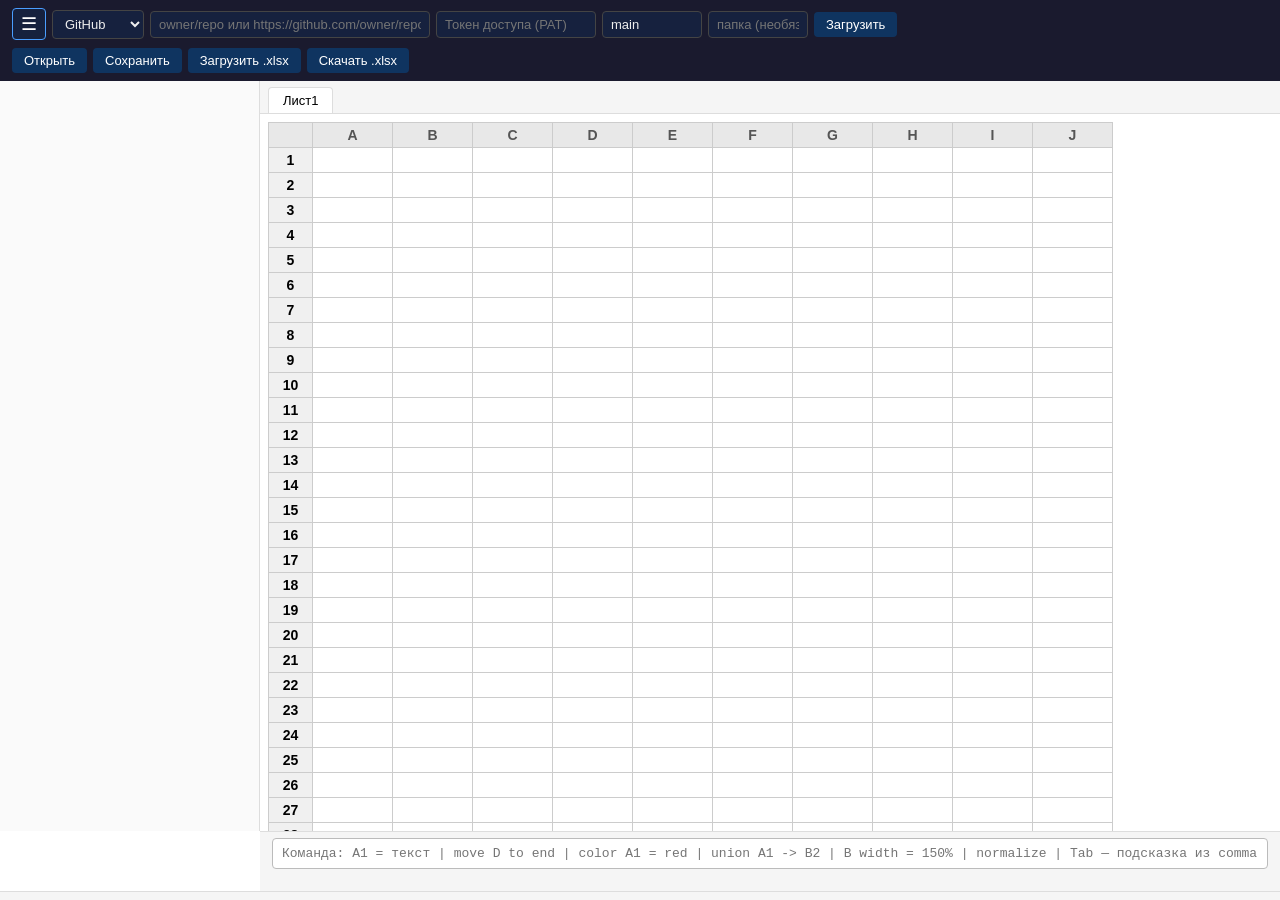
<file: index.html>
<!DOCTYPE html>
<html lang="ru">
<head>
    <meta charset="UTF-8">
    <meta name="viewport" content="width=device-width, initial-scale=1.0, viewport-fit=cover">
    <title>Excel Viewer</title>
    <link rel="stylesheet" href="css/style.css">
</head>
<body>
    <div id="app">
        <header id="toolbar">
            <div class="toolbar-left">
                <button id="btn-tree" type="button" class="btn-tree"
                        aria-controls="tree-panel" aria-expanded="true"
                        title="Показать/скрыть дерево файлов" aria-label="Дерево файлов">☰</button>
                <select id="provider" class="gitlab-only" aria-label="Источник данных">
                    <option value="github" selected>GitHub</option>
                    <option value="gitlab">GitLab</option>
                </select>
                <input type="text" id="project-url" class="gitlab-only" placeholder="owner/repo или https://github.com/owner/repo">
                <input type="password" id="token" class="gitlab-only" placeholder="Токен доступа (PAT)">
                <button id="btn-load">Загрузить</button>
                <input type="text" id="ref" class="gitlab-only" placeholder="branch (main)" value="main">
                <input type="text" id="folder" class="gitlab-only" placeholder="папка (необязательно)" value="">
            </div>
            <div class="toolbar-right">
                <button id="btn-open">Открыть</button>
                <button id="btn-save">Сохранить</button>
                <button id="btn-upload">Загрузить<span class="wide-only"> .xlsx</span></button>
                <button id="btn-download">Скачать<span class="wide-only"> .xlsx</span></button>
            </div>
        </header>
        <main id="content">
            <div id="tree-backdrop" hidden></div>
            <aside id="tree-panel">
                <div id="tree"></div>
            </aside>
            <section id="view-panel">
                <div id="sheet-tabs"></div>
                <div id="table-container">
                    <p class="placeholder">Выберите файл из дерева слева</p>
                </div>
            </section>
        </main>
        <div id="command-area">
            <div id="help-banner" class="help-banner" hidden></div>
            <div id="command-error" class="command-error" hidden></div>
            <input type="text" id="command-input" autocomplete="off" spellcheck="false"
                   placeholder="Команда: A1 = текст | move D to end | color A1 = red | union A1 -> B2 | B width = 150% | normalize | Tab — подсказка из commands.yaml">
            <span id="command-hint" class="command-hint"></span>
        </div>
    </div>

    <input type="file" id="file-input" accept=".xlsx" hidden>

    <script src="vendor/exceljs.min.js"></script>
    <script src="js/config.js"></script>
    <script src="js/mode.js"></script>
    <script src="js/api.js"></script>
    <script src="js/github-api.js"></script>
    <script src="js/local-api.js"></script>
    <script src="js/converter.js"></script>
    <script src="js/tree.js"></script>
    <script src="js/view.js"></script>
    <script src="js/dialog.js"></script>
    <script src="js/draft.js"></script>
    <script src="js/commands.js"></script>
    <script src="js/complete.js"></script>
    <script src="js/core.js"></script>
    <script src="js/app.js"></script>
</body>
</html>
</file>
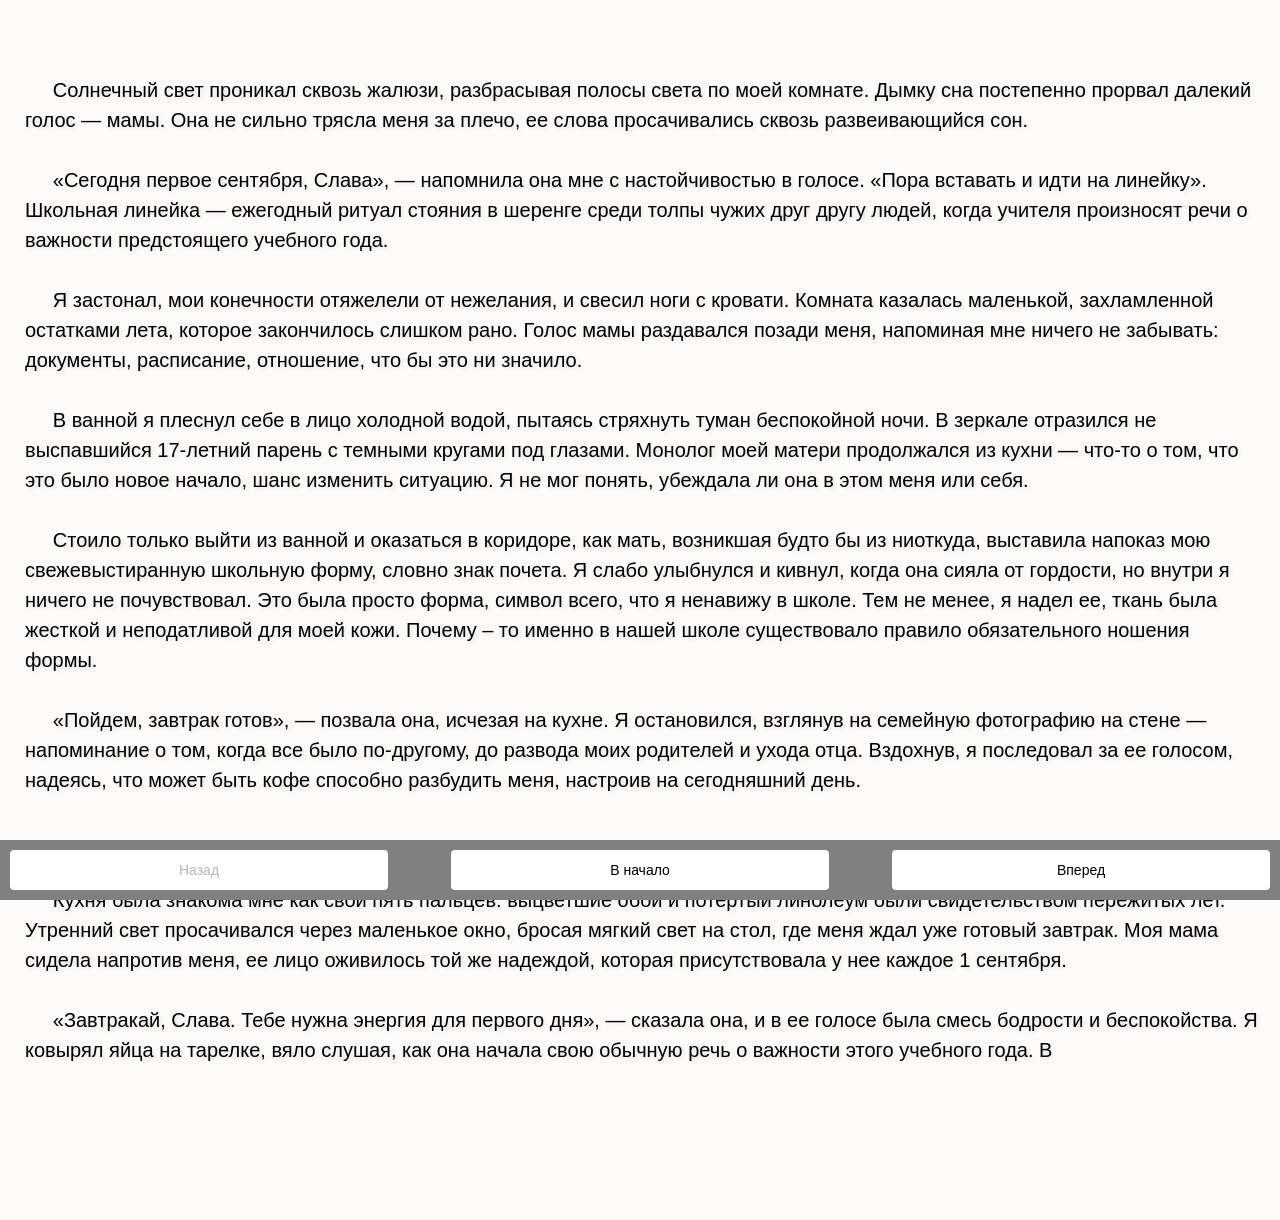
<file: Mobile-web-reader_v2.html>
<!DOCTYPE html>
<html>
<head>
<meta charset="UTF-8">
<meta name="viewport" content="width=device-width, initial-scale=1.0">
<title>Глава 1</title>
<style>
    .hidden {
        display: none;
    }
    .content-block {
        display: none;
        overflow-y: auto;
        padding: 15px;
    }
    .content-block.active {
        display: block;
        animation: fadeIn 0.5s;
    }
    .text {
        color: black;
        font-size: clamp(16px, 4vw, 20px);
        text-shadow: 2px 2px 4px rgba(1, 0, 0, 0.1);
        white-space: pre-wrap;
        line-height: 1.5;
        font-family: Arial, sans-serif;
        margin-top: -50px;
        padding-left: 10px;
    }
    .buttons {
        display: flex;
        justify-content: space-between;
        align-items: center;
        padding: 0 10px;
    }
    .nav-btn, .menu-btn {
        width: 30%;
        height: 40px;
        background: #ffffff;
        font-size: 14px;
        border: none;
        border-radius: 4px;
    }
    body {
        background-color: #FDFAFA;
        margin: 0;
        padding-bottom: 60px;
    }
    @keyframes fadeIn {
        from { opacity: 0; }
        to { opacity: 1; }
    }
</style>
</head>
<body>

<div class="blocks">
    <div id="page1" class="content-block active">
        <div class="text">
            <p>
     Солнечный свет проникал сквозь жалюзи, разбрасывая полосы света по моей комнате. Дымку сна постепенно прорвал далекий голос — мамы. Она не сильно трясла меня за плечо, ее слова просачивались сквозь развеивающийся сон.

     «Сегодня первое сентября, Слава», — напомнила она мне с настойчивостью в голосе. «Пора вставать и идти на линейку». Школьная линейка — ежегодный ритуал стояния в шеренге среди толпы чужих друг другу людей, когда учителя произносят речи о важности предстоящего учебного года.

     Я застонал, мои конечности отяжелели от нежелания, и свесил ноги с кровати. Комната казалась маленькой, захламленной остатками лета, которое закончилось слишком рано. Голос мамы раздавался позади меня, напоминая мне ничего не забывать: документы, расписание, отношение, что бы это ни значило.

     В ванной я плеснул себе в лицо холодной водой, пытаясь стряхнуть туман беспокойной ночи. В зеркале отразился не выспавшийся 17-летний парень с темными кругами под глазами. Монолог моей матери продолжался из кухни — что-то о том, что это было новое начало, шанс изменить ситуацию. Я не мог понять, убеждала ли она в этом меня или себя.

     Стоило только выйти из ванной и оказаться в коридоре, как мать, возникшая будто бы из ниоткуда, выставила напоказ мою свежевыстиранную школьную форму, словно знак почета. Я слабо улыбнулся и кивнул, когда она сияла от гордости, но внутри я ничего не почувствовал. Это была просто форма, символ всего, что я ненавижу в школе. Тем не менее, я надел ее, ткань была жесткой и неподатливой для моей кожи. Почему – то именно в нашей школе существовало правило обязательного ношения формы.

     «Пойдем, завтрак готов», — позвала она, исчезая на кухне. Я остановился, взглянув на семейную фотографию на стене — напоминание о том, когда все было по-другому, до развода моих родителей и ухода отца. Вздохнув, я последовал за ее голосом, надеясь, что может быть кофе способно разбудить меня, настроив на сегодняшний день.



     Кухня была знакома мне как свои пять пальцев: выцветшие обои и потертый линолеум были свидетельством пережитых лет. Утренний свет просачивался через маленькое окно, бросая мягкий свет на стол, где меня ждал уже готовый завтрак. Моя мама сидела напротив меня, ее лицо оживилось той же надеждой, которая присутствовала у нее каждое 1 сентября.

     «Завтракай, Слава. Тебе нужна энергия для первого дня», — сказала она, и в ее голосе была смесь бодрости и беспокойства. Я ковырял яйца на тарелке, вяло слушая, как она начала свою обычную речь о важности этого учебного года. В 
</p>
        </div>
    </div>

    <div id="page2" class="content-block">
        <div class="text">
            <p>
конце концов, это был выпускной год. Последний отрезок перед тем, как замаячат перспективы свободы и университета.

     «Сегодняшний день задает тон, знаешь ли», — продолжила она, ее глаза встретились с моими. Я кивнул, не позволяя себе говорить, чтобы не показывать собственного волнения. Та самая тревога, которая заставляла меня ворочаться прошлой ночью, все еще цеплялась за меня, как густой туман. Я взглянул на часы, в попытках прикинуть, сколько времени мне придется провести в школе до того, как я смогу вернуться домой и поиграть за компьютером.

     «Три урока после школьной смены», — пробормотал я, доедая стремительно остывающую яичницу. 
«И первоклассники сразу уходят. Им повезло», - Зависть в моем голосе была очевидна и резко контрастировала с бодростью маминого голоса.

     Но мама лишь усмехнулась, отклонив мою жалобу взмахом руки.
 — Хватит ныть, Слава. Тебе осталось продержаться всего лишь год. Потом ты поступишь  в университет, где у тебя начнется совершенно другая жизнь.

     Закончив завтрак, я встал и пошел в коридор. Он был тесным и узким, типичным для нашей хрущовки советских времен. Тусклое освещение лампочки Ильича мало помогало прогнать утреннюю тьму сентябрьского рассвета. Я надел ботинки и куртку, движения были автоматическими, мысли были где-то в другом месте.

     Мама внезапно, будто бы из ниоткуда, появилась с букетом гвоздик и сумкой, битком набитой тетрадями. Она протянула их мне, бросив на меня укоризненный взгляд. 
«Ты бы забыл свою голову, если бы она не была прикреплена», — ворчала она, поправляя ремень сумки на моем плече.

     Я пожал плечами, принимая цветы. 
«Наверное», — ответил я, и мой голос затих, когда я уставился в пол, на гвоздики, яркие на фоне унылого окружения.

     Когда я потянулся к дверной ручке, она вложила ключи от квартиры в мою руку, ее тепло будто бы передавалось сквозь их металл. Я колебался. 
«Сегодня суббота, помнишь? Ты же будешь дома весь день». - Легкая улыбка тронула мои губы, когда я возвращал ей ключи. Не смотря на то, что мамы порой слишком много в моей жизни, ее присутствие сегодня стало утешением для меня.

     Она вздохнула, одарив меня мягким взглядом. — Ты прав. Еще один год, Слава. А потом университет, студенчество. - Ее слова повисли в воздухе, как спасательный круг для меня. Я мысленно цеплялся за него, пока мама растекалась в ностальгической улыбке.
</p>
        </div>
    </div>

    <div id="page3" class="content-block">
        <div class="text">
            <p>
     Наконец, она стиснула меня в объятиях, которые, казалось, длились на мгновение дольше, чем обычно. 
«Как же быстро ты вырос», - воскликнула она, и в ее глазах сияла гордость. Ее слова вызвали во мне неловкое смущение, которое было стандартной реакцией на подобные проявления материнской любви.

     Быстро кивнув, я отстранился и распахнул дверь с решимостью, в существовании которой отчаянно и безуспешно пытался себя убедить. Стоило мне выйти в подъезд, как на встречу тут же ворвался прохладный воздух, сопровождаемый знакомым затхлым запахом нашей панельки. Дверь захлопнулась за мной, запечатав внутри опору и поддержку моей матери.

     Когда я спускался по лестнице, тяжесть дня снова навалилась на меня, но мамины слова поддержки снова отозвались в моей голове. Спускаясь по лестнице, я повторял себе: «Это  просто еще один учебный год. Еще всего лишь один год.»

     Утренний свет протянул длинные тени через улицу, когда я вышел из дома. Я глубоко вдохнул, чувствуя прохладу первого дня осени — дня, ознаменовавшего начало моего выпускного года. Магазин «Пятерочка» был прямо за углом, и знакомый гул его неоновой вывески ожил, когда я проходил мимо. Перейдя улицу, я направился к парку, каждый мой шаг отражал смесь предвкушения и страха.

     Подойдя к парку, я увидел вдалеке то тут то там детей лет семи - восьми, идущих в сопровождении родителей и сжимающих в своих маленьких ручках букеты ярких цветов. Воздух, казалось, должен был гудеть от их волнения и болтовни, но к моему удивлению, царила лишь тишина. Наблюдая за теми детьми, я не мог не задуматься о том, какой долгий путь им предстоит пройти. В течение следующих 9–11 лет эти дети вырастут и изменятся, также как и я в свое время. Тем не менее, мне уже семнадцать, и я в состоянии только смотреть на них и чувствовать себя сторонним наблюдателем. Я задавался вопросом, будет ли их будущее  отличаться от моего настоящего, отмеченное неловкостью и стремлением приспособиться.

     Я быстро стряхнул эти мысли, продолжая идти мимо парка, пересекая другую улицу и выйдя во двор. Во дворе тихо стоял старый родильный дом, пройдя мимо которого, можно было подойти к территории моей школы. Этот родильный дом ассоциировался у меня с местом, где началось так много жизней, но которое казалось далеким воспоминанием о моей собственной жизни. Я поспешил мимо здания, сосредоточив внимание на приближающихся воротах школы впереди.

     Подойдя к черным воротам из кованого железа, я увидел повсюду большую шумную толпу учеников и родителей, разбросанных по территории школы. Мои глаза инстинктивно искали знакомые лица, хотя я знал, что ничего хорошего от 
</p>
        </div>
    </div>

    <div id="page4" class="content-block">
        <div class="text">
            <p>
них не стоило ожидать. В какой то момент я нашел свой класс, собравшийся на малом футбольном поле и неспешно двинулся в ту сторону. Уже можно было расслышать смех одноклассников, и я решил, что сегодня буду избегать их взглядов, держась в стороне, как часто делал уже несколько лет.

     Издалека я увидел, как к одноклассникам подошла наша классная руководительница Любовь Ивановна, я воспринял это как спасительный сигнал. В ее присутствии мало кто решался тревожить меня без особой необходимости. Собравшись с духом, я подошел к своему классу, стараясь остаться незамеченным среди толпы.

     Внешние изменения моих одноклассников за прошедшее лето были очевидны. Парни казались выше и крепче, их голоса были глубже, а девушки стали более женственными и обзавелись шикарными фигурами. Я почувствовал укол неуверенности, остро осознавая, что на фоне парней из своего класса я до сих пор остался с детским телосложением. Я присмотрелся внимательнее. Среди этих людей выделялись две новые одноклассницы — по первому впечатлению скромные и пока еще не особо уверенные в себе. Тем не менее, красота и формы их сформировавшихся женских фигур вызывали у меня желание и восхищение, даже глядя на них издалека. В моей голове пронеслась буря мыслей, сопровождаемая скрытой тревогой. Я приготовился к знакомым насмешкам и продолжал стараться максимально сливаться с фоном.

     Как и ожидалось, меня заметили Олег и Семен. Их голоса прорезали невнятные разговоры, насмехаясь над моим букетом гвоздик, который я принес для Любовь Ивановны. 
«Что это, ты перепутал свой класс, Славик? Первоклашки вон там», - Олег усмехнулся и показал куда то пальцем. Я выдавил улыбку, пытаясь не воспринимать его слова на свой счет, в надежде, что и он и его друг быстро потеряют ко мне интерес и пойдут дальше.

     Но план не сработал. Их внимание переключилось на мою сумку — бежевую «реликвию» из брезентовой ткани, которую я носил с собой уже три года. Она почти всегда была битком набита учебниками и тетрадями, и сегодняшний день не был исключением. Я чувствовал себя идиотом, когда услышал, как они указывают на возраст и изношенность моей сумки. Я сильнее сжал ее ремень, пытаясь подавить в себе возрастающее чувство несправедливости. Мне нравилась моя сумка! Она была практичной, удобной, в конце концов я уже привык к ней за три года, пускай и выглядел с ней смешно!

     Сквозь насмешки прорвался голос Любовь Ивановны, обещая мне спасительную отсрочку. Она подошла ко мне и дежурно спросила, как я провел лето, ее тон был добрым, но испытывающим. Я ответил коротко, с застенчивой улыбкой вручив ей букет. Ее глаза смягчились, когда она приняла цветы и поблагодарила меня, пусть это и была формальность.
</p>
        </div>
    </div>

    <div id="page5" class="content-block">
        <div class="text">
            <p>
     На мгновение я почувствовал, что может быть хоть она сегодня способна понять меня, но это ощущение быстро исчезло, когда она переключилась на тему моей успеваемости. Ее напутствие подтянуть учебу зависло в воздухе и обрушилось на меня, будто гора шлакоблоков, вместе с напоминанием о чьих то ожиданиях, которые я изо всех сил должен был стараться оправдать. Навалив ненужного мне чувства ответственности, она оставила меня с ним один на один, и я с удовольствием ушел в себя, став одновременно видимым и невидимым.

     Тем временем мой класс гудел от ожидания и болтовни. Я оглядел их всех, мой разум лишь наполовину сосредоточился на окружающем. Было что-то неладное, едва заметное изменение в атмосфере, которое я не мог уловить. Когда я стоял среди одноклассников, меня осенило: одного человека не хватает. Ванёк.

     Ваня был человеком, которого замечали все, даже в толпе. Его отсутствие было ощутимым, пустота, которая, казалось, эхом разносилась по полю. Когда наша классная руководительница Любовь Ивановна велела нам пройти к главному входу, я задумался, где же может быть Ваня.

     Не смотря на риск снова нарваться на неприятное общение, я пошел рядом с Олегом и Семеном, когда наш класс под руководством классной руководительницы направился к входу в школу. Эти двое шли впереди меня, их голоса представляли для меня бормотание шуток и смеха между собой. Набравшись смелости, я спросил у них: «Ребята, а вы не видели сегодня Ивана?»

     Их ответ был немедленным и предсказуемым — наигранное передразнивание моего вопроса, за которой последовало схожее с лошадиным гоготаньем. Эти имбицилы даже не удосужились дать нормальный ответ, и я понял, что пытаться что то у них выяснить бесполезно от слова совсем. Впрочем, они, вероятно, тоже не знали, да и не интересовались, куда пропал Ваня. Его отсутствие мало что для них значило, кроме отсутствия кого-то, кому можно было бы завидовать или подражать.

     Когда мы подошли к площадке перед главным входом в школу, там уже собралась большая толпа. Все было готово для начала линейки. Я взглянул на импровизированную небольшую сцену, где собиралась начать свою речь директриса Татьяна Сергеевна. Ее присутствие привлекало внимание: устойчивая, обнадеживающая фигура, которая с привычной легкостью руководила этими событиями.

     Татьяна Сергеевна начала со стандартной торжественной речи о новом учебном периоде, голос ее властно возбудил толпу. Она приветствовала нас снова, ее слова были одновременно утешением и напоминанием.

     Следующей на сцену вышла пятиклассница, декламировавшая стихотворение 
</p>
        </div>
    </div>

    <div id="page6" class="content-block">
        <div class="text">
            <p>
скорее с энтузиазмом, чем с умением. Я с легким интересом наблюдал за тем, как лились ее слова, каскад детского идеализма, сквозь который я плохо понимал содержание. За выступлением девочки последовала группа третьеклассников, исполнившая рэп-номер. Было не возможно не улыбнуться их серьезности, даже несмотря на то, что слова «Школа девяносто девять — самая крутая, и, по мнению людей, ты достоин учиться в ней…» — вызвали несколько смешков у старших учеников.

     Дальнейшие выступления других участников представляли собой смесь пафосных речей и парад юношеского энтузиазма, от которого я давно чувствовал себя оторванным. Мысли мои блуждали, но я быстро вспомнил о том, что до сих пор не видел Ивана. Мой взгляд еще раз окинул всю толпу и остановился на  Любовь Ивановне. Ее присутствие в текущей ситуации казалось для меня надежным якорем среди всего этого хаоса.

     — Простите, Любовь Ивановна, — тихо сказал я, протиснувшись к ней, когда какой то малолетний баянист на сцене заканчивал свое выступление под перепетую фонограмму Газманова. — Вы не знаете, куда пропал Иван?

     Она повернулась ко мне, выражение ее лица смягчилось, когда она осознала мое беспокойство. - «О, Ваня здесь», — ответила она с ободряющей улыбкой. - «Его выбрали нести первоклассницу на церемонии первого звонка».

     Ее слова наконец позволили мне сложить в своей голове все кусочки мозаики, и я кивнул, понимая теперь, почему Ивана не было среди нас. Церемония первого звонка была честью, традицией, ознаменовавшей официальное начало учебного года. Выбор Ивана был неудивителен: его внешность и качества характера идеально подходили на такую ​​роль.

     Я снова обратил внимание на сцену когда Татьяна Сергеевна закончила свое последнее выступление. Наступила пауза, мгновение ожидания, а затем у главного входа в школу появился Иван.

     Он вышел уверенно, его высокая статная фигура выделялась ярким силуэтом на фоне школы. Маленькая первоклассница сидела у него на плече, сжимая обеими руками большой колокольчик. Когда они двинулись вперед, первоклассница позвонила в колокольчик, и его четкие звуки эхом разнеслись по округе.

     Глядя на Ивана, меня охватила волна ностальгии. Нахлынули воспоминания о моем собственном первом классе, когда я еще учился в другой школе. Именно я тогда звонил в колокольчик, и меня поднял старшеклассник, имени которого я давно забыл. Этот момент для меня стал вихрем волнения и нервов, символом новых начинаний.

     Теперь, увидев Ивана в этой роли, в какой когда то хотел видеть себя, я не мог не 
</p>
        </div>
    </div>

    <div id="page7" class="content-block">
        <div class="text">
            <p>
почувствовать укол зависти. Он воплотил в себе все то, чем я хотел быть: уважение, восхищение, непринужденную уверенность в себе. Даже девушки, которые обычно сторонились меня, как какого то прокаженного, толпами бегали за ним, привлеченные его харизмой и легкостью.

     Иван нес первоклассницу с неизменной грацией, они оба олицетворяли дух этого времени. Дух моего поколения и нашей культуры. Когда они проходили мимо меня, наши с ним взгляды ненадолго встретились, и он одарил меня ободряющей улыбкой. Это был маленький жест, но для меня он был значимым. Иван всегда нормально относился ко мне, он был своего рода волнорезом в среди вечно беспокойного моря нашей школы.

     В глубине души я хотел быть похожим на Ивана – иметь такую ​же уверенность и спокойствие. Быть таким же крутым. Но признание этого было равнозначно признанию собственной никчемности, правды, с которой я не был готов столкнуться лицом к лицу.

     Церемония продолжалась, но мысли мои оставались об Иване и образе того, как он несет первоклассницу. Это придавало надежду о том, что может быть, хорошее будущее лишь кажется мне недосягаемым. Когда прозвенел последний звонок, ознаменовавший окончание церемонии, я решил попробовать сделать хотя бы этот год особенным. Я не мог изменить то, кем я был, но, возможно, я мог бы изменить к себе отношение людей, которые меня окружали здесь.


     Школьные стены, казалось, вот вот задрожат от шума нашего класса. Пока мы поднимались на третий этаж, эхо звона колокольчика на линейке все еще звучало в моей голове. Иван присоединился к нам сразу, как только мы вошли в здание, его присутствие немедленно изменило общее настроение. Ванёк всегда  без усилий привлекал внимание и производил хорошее впечатление, не гоняясь за этим

     «Привет парни», — поприветствовал Иван компанию моих одноклассников и принялся пожимать всем руки. Он даже кивнул в мою сторону, небольшой жест, который согрел меня чувством включенности, пусть и мимолетным. 
«Привет, девчули», – томным голосом произнес он, подойдя к компании моих одноклассниц, сделав заигрывающую улыбку, которая, казалось, заставила девушек выпрямиться, чтобы казаться немного женственнее и выше. Далее, Иван обменялся поцелуями в щеку с каждой одноклассницей из этой компании, – что то совершенно не достижимое для меня.

     Любовь Ивановна провела нас по коридорам с уверенностью человека, который делал это годами. Когда мы добрались до кабинета физики, класс расположился недалеко от двери, ожидая начала урока. Болтовня моих одноклассников наполнила школьный коридор, подкрепляя предвкушение предстоящего дня.
</p>
        </div>
    </div>

    <div id="page8" class="content-block">
        <div class="text">
            <p>
     Пока я стоял, прислонившись к стене, пытаясь не мешаться, Олег и Семен нацелились на меня, как ястребы, заметившие кролика. Я почувствовала их присутствие еще до того, как они заговорили, их намерения были ясны в их прищуренных глазах и хитрых ухмылках, игравших на их губах.

     "Эй, посмотри на этого", - сказал Олег, подталкивая Семена, когда они приближались, держа в руках ручки. Они подскочили и стали пытаться испачкать мою сумку и рубашку, черточками своих гелиевых ручек, тыча ими в меня с детским ликованием. 

     Мне не удалось отразить все их «атаки». Я отступил в сторону, освобождая место, к которому я до этого прислонялся, в напрасной, как оказалось, надежде избежать ненужного внимания. Когда я отошел, они быстро заняли мое место, с чувством полного удовлетворения. Мне хотелось, чтобы они просто попросили меня, а не прибегали к подобным перформансам. Ситуация для меня была еще более неловкой, потому что те две новые одноклассницы были свидетелями всего этого. Их глаза смотрели на нас, любопытные и оценивающие.

     Прежде чем дискомфорт успел наступить, вмешался Иван. Он подошел к Олегу и Семену с легкой уверенностью, его голос был ровным, но твердым. «Оставьте его в покое, вам больше заняться нечем?».

     Семен открыл рот, чтобы возразить, но присутствие Ивана уже изменило динамику. Напряжение спало, когда к нам присоединился еще один одноклассник, Георгий. С ухмылкой, граничащей с озорством, Георгий начал поддразнивать Олега и Семена, отвлекая их внимание от меня.

     «Кажись, я понял, Олег! Ты не ровно дышишь к Славику, и хочешь таким образом завлечь его в ваши с Семеном похотливые игрища», — съязвил Георгий легким и насмешливым тоном. 
«Вся школа и так знает про твои гейские наклонности. Вон, Семен был нормальным поцаном, но ты нашел способ приобщить его к своему миру, теперь и на Славика глаз положил?», – продолжил Георгий и обратился ко мне, – «Славик, не поддавайся его гейскому влиянию, ты же нормальный парень!»

     Олег и Семен, застигнутые врасплох, обратили свое внимание на Георгия, и ситуация рассеялась смехом Ивана. Я бросил на Георгия благодарный взгляд, наблюдая, как он успешно отвлек внимание тех двух идиотов на себя.

     «Кто бы говорил, Гей Оргий», – Олег исказил имя одноклассника.

     В этот момент подошли Любовь Ивановна вместе со Светланой Олеговной, нашей учительницей физики, таким образом ситуация завершилась сама собой. Очень быстро дверь в класс распахнулась, и мы вошли внутрь.
</p>
        </div>
    </div>

    <div id="page9" class="content-block">
        <div class="text">
            <p>
     Кабинет физики был просторным, с тремя рядами парт, по пять парт в каждом ряду. Я направился к последней парте в правом ряду, моему обычному месту, где я мог сидеть в одиночестве, не привлекая внимания. Почему то моя мама, вспоминая о своих школьных годах, называла это место «Камчаткой».
Все парты были рассчитаны на двух человек, но я всегда оказывался один на пресловутой «Камчатке», что одновременно успокаивало и изолировало меня.

     Пока все рассаживались, Любовь Ивановна подошла к доске. Она громко попросила класс о тишине и начала в очередной раз толкать свою речь для первого урока в новом учебном году. Ее слова были смесью ободрения и ожидания, когда она приветствовала нас. «Я ожидаю от всех вас многого», — сказала она, окидывая взглядом комнату. «Это ваш последний учебный год. На носу экзамены. Не стоит валять дурака, вы – первое поколение, для которого ЕГЭ станет обязательной аттестацией. Отнеситесь к этому серьезно».

     Затем она представила тех двух новеньких учениц. «В этом году к нам присоединились две новые одноклассницы — Лена и Лариса. Пожалуйста, встаньте».

     Девушки поднялись со своих мест, и я наконец получил возможность как следует посмотреть на их красоту. В этом было что-то пленительное. Часть меня лелеяла фантазию познакомиться с кем-то из них, возможно, даже встречаться, но эти мысли я надежно запер за семью печатями, так как знал, что лучше не предаваться всяким маловероятным мечтам.

     Любовь Ивановна завершила свое представление и вышла из класса, оставив нас в надежных руках Светланы Олеговны. Учительница физики не теряла времени зря, сразу же погрузившись в урок с деловым отношением, соответствующим ее репутации.

     Несмотря на мою решимость сосредоточиться, я быстро обнаружил, что мое внимание ослабевает. Схемы и формулы закружились вокруг меня, слова смешивались в монотонное бормотание пономаря. Мой взгляд скользнул к окну, где мир снаружи казался бесконечно интереснее.

     Прежде чем я понял, что тема урока мне не интересна, моя ручка уже двигалась по последним страницам школьной тетради, зарисовывая сцены из того самого «Сталкера», моей любимейшей игры. Под пальцами возникали пост апокалиптические пейзажи и темные фигуры, тот мир, который я мог контролировать и понимать.

     По ходу дела я окончательно потерялся в этих набросках, звуки урока отступали на второй план. Изображения служили убежищем от реальности, в которой я оказался — реальности, где я все еще пытался найти свое место в мире, 
</p>
        </div>
    </div>

    <div id="page10" class="content-block">
        <div class="text">
            <p>
окруженный людьми, которые, как мне тогда казалось, для себя все давно уже поняли.

     Жаль, что этот мир существовал только в компьютере или на листах моей тетради. Мне хотелось бы иметь реальное убежище, куда я могу вернуться, если реальность станет слишком подавляющей. С каждым новым штришком я чувствовал себя немного более расслабленным, готовым встретить все, что может встретиться на пути.

     После школы я направился домой, пробираясь по знакомым улицам со смесью облегчения и предвкушения. Тяжесть дня казалась легче теперь, когда он закончился, и мне не терпелось расслабиться. Когда я приблизился к третьему подъезду своей панельки, я почувствовал, как во мне воцарилось успокаивающее чувство рутины.

     Войдя в дом, я сначала поднялся по лестнице на четвертый этаж. Лестничная клетка отражала эхо моих шагов, ритмично напоминая о бесчисленных случаях, когда я проделывал этот путь. Подойдя к нужной двери, я позвонил в звонок и стал ждать.

     «Кто там?» — послышался старушечий голос изнутри, который был приглушен толстой дверью.

     «Это Слава. Ваш сосед снизу и друг Вовы.», — ответил я. «Скажите, а Вова дома? Он выйдет?»

     Почти сразу же я услышал голос Вовы за дверью. «Бабуль, отойди, это ко мне», — крикнул он. Очень быстро дверь распахнулась, и Вова вышел, ухмыляясь, после чего мы пожали друг другу руки.

     «Эй, пошли», — сказал он, одев тапочки и жестом приглашая меня следовать за ним. Мы спустились всего несколько ступенек вниз к пятачку между третьим и четвертым этажами, нашему обычному месту для встреч вдали от посторонних глаз.

     «Ну что? Как у тебя прошла линейка?» — спросил я, прислонившись к холодным металлическим перилам.

     Вова пожал плечами, доставая пачку сигарет. «Да как всегда. Скучные речи, непонятные стихи. А что у тебя?»

     «Да то же самое», — сказал я, ловко доставая пачку «Bond» из тайника за батареей. «Прикинь? Мой одноклассник Ванек сегодня нес первоклассницу на первом звонке.».
</p>
        </div>
    </div>

    <div id="page11" class="content-block">
        <div class="text">
            <p>
     Вова рассмеялся, закурил и затянулся. «Ванек, да? По твоим рассказам, он прямо какой то супер герой... Вспомнил! Ты как? Все еще в силе сегодня?»

     «Ясное дело», — кивнул я, закуривая вытащенную из пачки сигарету. «Мы же сегодня собирались в ту заброшенную гостишку. Я давно планировал забраться туда на крышу, чтобы спокойно выпить пивка по паре бутылок».

     Вова кивнул, его глаза блестели от заинтересованности. «Игорек приедет позже, так что мы заскочим к тебе по пути».

     Мысль о вечернем приключении взволновала меня, это был перерыв от школьной суеты и удушающих ожиданий, которые она сопровождала. Мы некоторое время молча курили, каждый погрузившись в свои мысли.

     Наконец, мы потушили сигареты и разошлись. «Ну, удачной охоты, сталкер», — сказал я и зажевал жвачку, чтобы скрыть запах дыма от матери, прежде чем спуститься к себе на второй этаж.


     Спустившись, я позвонил в дверь. Дверь открыла мама, полная любопытства. «Как дела в школе?» — спросила она, когда я вошел, сбрасывая сумку.

     «Неплохо», — ответил я, тщательно подбирая слова. «Линейка прошла нормально. Просто обычное дело».

     Она наблюдала, как я вешал куртку. «Как уроки? Уже что то задали?»

     «Пока еще нет. Учебный год только начинается, ты же знаешь», — солгал я, понимая, что она беспокоится о моих оценках. «Думаю, что на следующей неделе начнут задавать».

     Я направился в коридор, горя желанием включить компьютер и снова погрузиться в мир игровой вселенной «Сталкера». Но голос матери остановил меня.

     «А ты куда пошел?», — сказала она твердым, но мягким тоном. «Иди мой руки. Потом переоденься и обедать».

     Я вздохнул про себя, но кивнул. «Ладно». Спорить было бесполезно — это была рутина, такая же предсказуемая, как восход солнца.

     В ванной я плеснул водой на лицо, пытаясь смыть дневной стресс. Отражение, глядящее на меня, напоминало о том, кем я был: семнадцатилетним парнем, пытающимся ориентироваться в мире, который часто казался подавляющим.
</p>
        </div>
    </div>

    <div id="page12" class="content-block">
        <div class="text">
            <p>
     Переодевшись в удобную одежду, я присоединился к матери на кухне, аромат свежеприготовленных щей окутывал меня, словно теплые объятия. Не думал, что нагуляю такой аппетит в школе за первую половину дня. Мы ели в дружеской тишине, ее присутствие было успокаивающим бальзамом для хаоса моей повседневной жизни.

     В глубине души, я знал, что мне повезло. Неизменная забота моей матери была постоянной в моей жизни, даже если я не всегда показывал свою признательность. Когда я закончил есть, я почувствовал, как меня охватывает чувство удовлетворения и сытости.
В конце концов я получил индульгенцию выйти в зал. Манящее мерцание экрана компьютера встретило меня своим холодным светодиодным свечением. Меня ждал «Сталкер», мир, где я мог быть кем угодно, только не собой, хотя бы на некоторое время. А позже я отправлюсь на вылазку с Вовой и Игорем, что для меня являлось своего рода напоминанием о том, что жизнь — это больше, чем просто школа и бесконечные ожидания, что завтра будет лучше.

     Ритмичное постукивание пальцев по клавишам наполняло воздух, пока я погружался в виртуальный мир «Сталкера». Каждый щелчок и клац, казалось, эхом отдавались в тихой квартире, создавая уютный кокон, который защищал меня от реального мира.

     Но мой относительно мирный игровой сеанс был внезапно прерван дверным звонком. Резкий звук прорезал воздух, а затем раздался голос моей матери, зовущий меня. «Слава, это к тебе!» — объявила она с ноткой неодобрения в голосе.

     Я вздохнул, сохраняя прогресс и выключил монитор. Свечение экрана померкло, оставляя после себя чувство тоски. С неохотным вздохом я встал, поспешил в свою комнату и достал из тайника свою пневматику «М84». Ее вес был мне знаком, когда я засунул его в карман своих широких брюк, убедившись, что он скрыт от посторонних глаз.

     «Куда собрался?» — спросила моя мать, когда я пошел одеваться. Ее взгляд был острым, предчувствуя что то не доброе.

     «Я схожу с друзьями немного погулять во дворе, мам», — гладко солгал я, надеясь усыпить ее тревогу.

     Она нахмурилась, явно не убежденная моей отмазкой. «Ты раньше не упоминал никаких планов. Что ты собираешься делать?»

     Я пожал плечами, пытаясь казаться равнодушным. «Просто потусуемся с ребятами, ничего особенного».
</p>
        </div>
    </div>

    <div id="page13" class="content-block">
        <div class="text">
            <p>
     Выражение ее лица немного смягчилось, хотя беспокойство все еще оставалось в ее глазах. «Ладно, но возьми мой телефон и отзванивайся тогда на домашний каждые полчаса. А то я буду переживать».

     «Конечно», — ответил я, убирая в карман ее морально устаревший мобильный телефон Samsung. Эта раскладушка казалась неуклюжей по сравнению с изящными моделями моих друзей, но она вполне могла обеспечить связь с домом, если бы, допустим, меня забрали в отдел милиции.

     Получив ее неохотное благословение, я направился к двери, горя желанием присоединиться к Вове и Игорю в вечернем приключении.


     Вечерний воздух был свежим и нес аромат возможностей, когда мы оставили наш двор  позади. Вова, Игорь и я шли синхронно, наши шаги соответствовали ритму нашего волнения. Дорога впереди была пустынной, натоптанная тропа вела нас через пустыри, окружающие заброшенный отель.

     У Игоря на плечах удобно устроился рюкзак, и звон пивных бутылок был едва слышен при каждом шаге. Тяжесть китайской монолитной пневматики в моем кармане успокаивала, напоминая о том волнении, которое нас ожидало далее.

     «Смотрим в оба, парни, в любой момент могут появиться легавые», — тихо сказал Вова, его взгляд сканировал местность в поисках любых подозрительных признаков. «Пересекаться с ними, — последнее, что нам нужно».

     Я кивнул в знак согласия, сохраняя свои чувства настороженными, пока мы шли по заросшим пустырям. Вдалеке возвышалась громадина отеля, воистину  величественное сооружение, которое хранило в своих разрушающихся бетонных стенах как историю, так и тайну.

     Когда мы приблизились, тишину нарушил звук — неожиданное поскуливание и тявканье, которое привлекло наше внимание. «Что это?» — спросил Игорь, останавливаясь, чтобы прислушаться внимательнее.

     В зарослях впереди источник шума стал ясен. Это были щенки, их тихие голоса разносились по ветру. Зрелище было одновременно и трогательным, и тревожным.

     «Шшш! Возле щенков может быть, и мать», — предупредил Вова. «Врятли она обрадуется, если увидит нас на своей территории».

     Несмотря на потенциальную опасность, мы продолжали идти, не желая делать крюк, который нес риски нарваться на милицейский патруль. Мы приближались осторожно, каждый шаг был размеренным, когда мы огибали края зарослей.
</p>
        </div>
    </div>

    <div id="page14" class="content-block">
        <div class="text">
            <p>
     Внезапно, перед нами возникла собака. Это была сука с обвисшими титьками - мать, ее лай был резким и настойчивым. Шум лая быстро привлек ее сородичей, и очень быстро мы оказались в окружении растущей стаи бродячих собак, чьи глаза смотрели на нас с подозрением и враждебностью.

     Во взгляде Игоря мелькнул страх, и прежде чем мы успели что-либо понять, он вскарабкался на дерево, ища убежища от приближающейся опасности. Вова замер, глядя на меня в поисках указаний, в то время как собаки медленно приближались к нам, чувствуя свое численное преимущество.

     С адреналином, бурлящим в моих венах, я вытащил пневматику, направив ее на приближающихся особей, и снял предохранитель. Раздались тихие выстрелы, похожие на негромкие шлепки, каждый из которых отбрасывал собак назад, их отступление сопровождалось визгом удивления.

     Вова вырвался из ступора, его инстинкты включились. Он схватил горсть сухой травы, которая моментально вспыхнула в его руке после поднесенной зажигалки. Пламя прыгало и плясало, отбрасывая жуткое свечение, когда он бросал горящую траву в сторону собак.

     Сочетания шума, стрельбы и огня было достаточно, чтобы рассеять их, стая отступила в тень. Игорь спустился с дерева, на его лице было выражение облегчения и смущения.

     «Спасибо, братцы», — пробормотал он, отряхивая одежду.

     Вова и я не могли не рассмеяться, напряжение момента растворилось в общем веселье. Мы спорили, чьи действия были более эффективными в отпугивании собак, и шутки поднимали нам настроение, пока мы продолжали идти дальше.

     Впереди, нас от отеля отделяла еще одна заброшенная дорога. Когда мы готовились ее перейти, до наших ушей донесся безошибочный звук приближающегося автомобиля.

     «Ложись!» — прошипел я, ныряя в высокую траву вместе с Вовой и Игорем позади.

     Мимо прогрохотал милицейский УАЗ, в простонародье его еще называют Бобиком, его присутствие было суровым напоминанием о рисках, на которые мы шли. Мы затаили дыхание, сердца колотились, пока машина не скрылась из виду.

     Как только путь был свободен, мы поднялись из нашего укрытия, стряхивая листья и мусор. С новой решимостью мы пересекли дорогу и приблизились к исполинскому силуэту заброшенной гостиницы.
</p>
        </div>
    </div>

    <div id="page15" class="content-block">
        <div class="text">
            <p>
     Она стояла как реликвия ушедшей эпохи, ее архитектура была заимствована с  Boston City Hall, как я выяснил многим позже. Памятник прошлому, он манил нас обещанием приключений и волнения неизвестности.

     Вместе мы шагнули в его тень, и вечер растянулся перед нами, как ненаписанная история, жаждущая быть рассказанной.

     Мы подошли к пожарной шахте, примыкающей к торцу основного здания и проползли под дверью у ее основания. Тусклый свет открывал забытый проход, который вел нас в глубины подвала отеля. Воздух был затхлым и густым, свидетельством многих лет запустения и упадка. Протиснувшись через дыру в стене, мы оказались у основания пожарной шахты.

     Винтовая лестница без перил перед нами была головокружительным подъемом в темноту, каждый шаг отдавался эхом в ограниченном пространстве. Включив фонарики мы поднимались неуклонно, предвкушая по быстрее достигнуть долбанную вершину.

     «Почти добрались», — задыхаясь сказал Вова, его голос множественным эхом отразился в затененной шахте.

     Достигнув вершины, мы оказались перед узким окном, за которым манил  вечерний сентябрьский воздух. Вова пошел первым, его ловкие движения позволили ему ухватиться руками за импровизированный мост из сварной арматуры. Мост был подвешен на высоте седьмого этажа и соединял крышу пожарной шахты с крышей основного здания гостиницы. Я высунулся из окна и посмотрел вниз, разглядев очертания торчащей словно колья арматуры посреди груды битых кирпичей. Подумать только, на какой риск мы идем каждый раз, когда поднимаемся на эту крышу, и как рискуем еще больше, когда пьяными тем же путем спускаемся с нее.  Пока я рассуждал, Вова уже добрался до крыши основного здания, кинул веревку и перетащил к себе рюкзак с пивом, который мы  с Игорем заботливо привязали. 

     Настала очередь Игоря. Он немного поколебался, так как боялся такой высоты, но быстро преодолев себя, последовал примеру Вовы. Страх Игоря был виден не вооруженным глазом, но его решимость и любовь к пенному напитку оказались ожидаемо сильнее. Бросив последний взгляд на меня, он вылез в окно и благополучно преодолел ненадежный переход.

     Я глубоко вздохнул, готовясь к путешествию. Ветер шептал мимо, донося далекие звуки нашего спального района, пока я цеплялся за мост, мое сердце колотилось с каждым шагом. Облегчение нахлынуло на меня, только когда я добрался до другой стороны, присоединившись к своим друзьям на крыше.
</p>
        </div>
    </div>

    <div id="page16" class="content-block">
        <div class="text">
            <p>
     Мы комфортно устроились на краю крыши, все окрестности раскинулись внизу перед нами, как живой гобелен. Солнце клонилось к горизонту и звезды уже мигали над головой, когда мы открывали пиво. Прохладная жидкость была желанным утешением, пока мы делились историями и мечтами.

     «Когда-нибудь думали сделать вылазку за железнодорожные мосты на восток в сторону масляного завода?» — предложил я, и в моих словах появилось чувство приключения.

     Игорь кивнул, глаза загорелись от волнения, но он предложил другую идею. «В прошлом году я прогуливал школу в том большом парке на западе, где стадион. За этим парком находится железная дорога, ну вы знаете. Так вот: я дошел до железки и пока гулял по ней, захотел ссать.  Рядом был овраг, за которым уже начинается забор районной ТЭЦ. Я спустился, сделал все свои дела, и видел рядом несколько открытых канализационных люков. Лезть туда один я, понятное дело, зассал, но вот с вами – моими дружбанами, я бы хотел устроить вылазку в те места».

     Волнение наших открытий было заразительным, оно разжигало воображение новыми возможностями. Пока мы разговаривали, попивая «Сокол», смех и планы смешивались в ночном воздухе, но очень быстро наше внимание привлек новый звук.

     Голоса — женские голоса — доносились снизу с северной стороны гостиницы. Любопытствуя, мы заглянули через бортик крыши, заметив трех девушек на пяточке небольшой пристройки к подвальному этажу. Крашеные волосы, длинные косые челки и яркая необычная одежда, вместе с макияжем, выделяли их, создавая образ, который был одновременно интригующим и сюрреалистичным, невиданным нами ранее.

     «Они курят и пьют Blazer», — заметил Вова, в его тоне была смесь веселья и любопытства. 
     «Blazer? Он же в голову дает!», – удивился Игорь. Уж он то прекрасно разбирался во всех дешевых алкогольных напитках.

     Заинтригованные, мы решили быстро допить наше пиво и тихо спуститься через пожарную шахту ниже, желая поближе рассмотреть этих необычных гостей.

     Оказавшись внутри шахты, мы спустились на два этажа ниже и повернули к коридору, который вел нас к месту прямо над пристройкой, где сидели те девушки. Мы тихо зашли в комнату прямо над их головами, и затаились, спрятавшись у разбитых оконных проемов, чтобы послушать их разговор.

     Эти девчонки, казалось не обсуждали ничего особого, в основном своих
</p>
        </div>
    </div>

    <div id="page17" class="content-block">
        <div class="text">
            <p>
одноклассниц, но их разговоры дали понять, что они далеко не из нашего района. Я не мог не задаться вопросом, что привело их сюда.

     Когда я отвлекся от своих мыслей, одна из девушек привлекла мое внимание — искра чего-то непостижимого и интригующего. Ее присутствие было магнетическим, возбуждая во мне такой сильный интерес и разгоняя все страхи на пару с комплексами, что я всерьез задумался о том, чтобы выйти к ним и нормально познакомиться. Это было на меня совсем не похоже.

     Но прежде чем я успел что-либо сделать, та самая девушка выключила музыку на своем телефоне, набрав номер с привычной легкостью. Ее голос был уверенным, когда она говорила с кем-то, кого она называла «Заем», прося его забрать ее.

     Как оказалось, ее звали - Настя. Это имя упомянула одна из ее подруг, когда та поругалась по телефону с тем, к кому она обращалась как к «Заю».
Одного произношения этого имени оказалось достаточным, чтобы намертво запечатлеть его в моей памяти. Разговор подружек перешел на бойфрендов и какие то концерты, и я поймал себя на том, что понятия не имею ничего о той жизни и том мире, которые они описывали. Настя снова набрала какой то номер телефона и просила забрать ее с подругами из этого места, на этот раз кого то другого.

     «Давайте напугаем их», — предложил Вова, прерывая мои раздумья озорной улыбкой.

     Я колебалась, не желая прерывать момент. Но в отличии от меня, Игорь быстро ухватился за эту идею, его голос стал грубым, и я уже догадывался, что сейчас будет.
«Что, дамы? Пьем в неположенном месте?», – с интонацией милиционера – ППСника забасил Игорь.

     Девушки вздрогнули, их головы вскинулись, когда они осматривали местность в поисках источника голоса. Мы поняли, что среди них началась настоящая паника, когда они стали судорожно собирать свои вещи, разлетающиеся, как листья на ветру. 

     «Стоять! Рация тяжелая - догонит!» — Игорь крикнул вслед убегающим прочь девушкам, добавив срочности их отступления.

     Мы наблюдали со своего наблюдательного пункта, как они поспешили прочь, исчезая из виду. Последовавший за этим смех был заразительным, принеся общую радость от спонтанного хаоса, который мы развязали.

     Любопытство подтолкнуло нас к другой стороне здания, где мы получили возможность наблюдать, как девушки садятся в тонированную иномарку с
</p>
        </div>
    </div>

    <div id="page18" class="content-block">
        <div class="text">
            <p>
шашками у заброшенной дороги. Это зрелище оставило нас в недоумении — как они могли позволить себе такси? Такие расходы обычно характерны для взрослых работающих людей, а не для школьниц?

     «Похоже, это были  какие то малолетние шлюхи или типа того», — предположил Вова, его тон был недоверчивым.
Вот так наше совместное приключение приобрело новый уровень таинственности и интриги. 


     Спустившись с центральной платформы гостиницы, на этот раз, через основную шахту, мы покинули здание тем же путем, которым девушки убегали всего несколько минут назад, сверкая пятками. Ночь уже наступала, темнота добавляла ощущение завершенности нашей вылазке. Волнение не покидало нас, когда мы направлялись домой, наши мысли были заняты событиями этой ночи.

     К тому времени, как мы добрались до подъезда нашей с Вованом панельки, небо полностью потемнело. Мы остановились снаружи, закуривая сигареты и размышляя о странной встрече с теми необычными девушками.

     «Я все еще не могу поверить, что они вызвали туда такси, и что таксист реально приехал», — сказал Вова, выдыхая облако дыма.

     «Кто они вообще такие? И что они забыли в таком месте?» — добавил Игорь, его тон был немного беспокойным.

     Мы обсудили все это, наше обычное чувство собственности на территорию, где мы всегда чувствовали себя как рыбы в воде, теперь смешалось с легким беспокойством об этих новых незваных гостях. От них веяло переменами, и я почему то был уверен, что подобные перемены не сулят нам ничего хорошего, даже не смотря на то, что та девушка, Настя, сильно запала мне в душу.
В конце концов, пришло время разойтись.

     «Я иду, ты со мной?», — спросил Вова, уставившись на меня и гася сигарету.

     Игорь также посмотрел на меня, в его глазах мелькнула беспомощность. «Подожди, а как же я? Мне далеко идти до дома, проводите меня!»

     Я покачал головой, с сожалением, но твердо. «Извини, мужик, не могу. Уже темно, а мама взбесится, если я опоздаю, ты ее знаешь. К тому же, ты сам говорил, что у тебя старший брат группировщик, так что, думаю тебе нечего бояться».

     Неохотно кивнув, Игорь принял мой ответ. Мы попрощались, и я поднялся вместе с Вованом до своего второго этажа, тихонько открыл дверь в свою
</p>
        </div>
    </div>

    <div id="page19" class="content-block">
        <div class="text">
            <p>
квартиру и проскользнув внутрь.


     Когда я вошел, прямо в коридоре меня ждала мама, на ее лице была смесь беспокойства и разочарования.

     «Почему ты не звонил? И где вообще ты шлялся?» — потребовала она, уперев руки в бока.

     «Я просто гулял во дворе, мама. Я забыл позвонить, а телефон был на виброзвонке, так что я ничего не мог услышать», — солгал я, надеясь успокоить ее.

     Она не купилась. «Я дала тебе мобильный телефон, а не вибратор. Ты должен всегда быть на связи со мной, я же переживаю! А если что то случится?! И почему ты вообще шлялся неизвестно где вплоть до темноты?»

     «Прогулка заняла больше времени, чем я думал. Потерял счет времени», — пробормотал я, пытаясь казаться убедительным.

     Ее глаза сузились, когда она увидела мой растрепанный вид и унюхала слабый запах табачного дыма вперемешку с пивом, оставшиеся, судя по всему, на моей одежде. «Ты снова ходил к заброшенной гостинице, да? А там бухал, и курил с друзьями!»

     Я открыл рот, чтобы возразить, но она оборвала меня. «Не надо мне лгать! Я ненавижу, когда ты мне врешь, а твою ложь я всегда вижу насквозь.»
Последовала пауза, в течении которой я чувствовал себя максимально виноватым и молча стоял перед матерью, потупив голову.
«Иди переоденься, брось грязные вещи в стирку и прими душ. Ужин на кухне. Поешь и сразу спать. Сегодня никакого компьютера», – нарушила она тишину.

     Мамины слова не оставляли места для споров. Побежденный, я кивнул и сделал, как она сказала. Принимая душ, я позволил событиям дня прокрутиться в моей голове, все сегодняшние впечатления теперь глухо затмило жало разочарования моей матери.

     Чистый и переодетый, я съел свой ужин в тишине. Запрет пользоваться компьютером буквально рвал мою душу на части, но я понял его причины. Закончив есть, я направился в постель, тяжесть событий вечера тяготила мой разум.

     Лежа в темноте, я чувствовал смесь эмоций — волнение от нашей вылазки, любопытство к тем странным девушкам и вину за разочарование моей матери. Сон приходил медленно, дневные приключения разыгрывались во сне, смесь
</p>
        </div>
    </div>

    <div id="page20" class="content-block">
        <div class="text">
            <p>
волнения и призрачных картин всего того, что может принести будущее.

     Я проснулся от звука голоса матери, резко прервавшего мои сны. Ее тон был знакомой смесью срочности и разочарования.

     «Вставай, пора в школу. И не забудь умыться и позавтракать», — приказала она, отдергивая шторы, чтобы впустить утренний свет. Я застонал, переворачиваясь в постели, пытаясь выцыганить еще несколько минут сна. Но присутствие матери было неумолимым, и я понял, что лучше не спорить.

     Моя комната была не убрана. Всюду разбросанные учебники, одежда и прочие предметы, которые были не на своих местах. Картина подобного бардака — наглядное свидетельство выходных, которые я провел глубоко в мире «Сталкера», вместо того, чтобы навести порядок. Я неохотно вытащил себя из кровати и поплелся в ванную, чтобы умыться. Прохладная вода полностью разбудила меня, и что позволило быстро собрать сумку и надеть школьную форму.

     На кухне меня встретил аромат чая и сделанных на скорую руку бутербродов. Я сел за стол, отхлебнул горячего чая. Моя мама, стоявшая у кофеварки и варившая кофе, оглянулась на меня через плечо.

     «Ты опять все выходные провел за компьютером. Ты вообще делал домашнее задание?» — спросила она, ее голос был с оттенком раздражения.

     «Суббота — это самый первый день нового учебного года, мам. Нам еще пока ничего не задавали», — в очередной раз солгал я, откусывая сэндвич. Мама вздохнула, явно не веря мне, но слишком уставшая, чтобы спорить. Закончив завтрак, я направился в коридор, чтобы надеть обувь с курткой и взять сумку.

     Дорога в школу прошла без происшествий, утренник сентябрьский воздух напомнил мне, позволил проснуться окончательно. Когда я зашел в школу и посмотрел на часы перед парадными дверями, я понял, что, звонок вот-вот должен был прозвенеть. Пришлось ускориться, чтобы не начинать учебную неделю с опоздания на первый урок.

     Только прозвенел звонок, как я скользнул на свое обычное место на «камчатке». Класс представлял собой смесь старого интерьера вперемешку с вкраплениями более-менее современного антуража. Потертые деревянные парты, на скоро покрытые лаком, яркие плакаты русских классиков, украшавшие стены, а в самом центре, над доской, цитата из Тургенева: «Во дни сомнений, во дни тягостных раздумий о судьбах моей родины, ты один мне поддержка и опора, о великий, могучий, правдивый и свободный русский язык...»

     Русский язык преподавала Любовь Ивановна – наш классный руководитель. Она
</p>
        </div>
    </div>

    <div id="page21" class="content-block">
        <div class="text">
            <p>
стояла возле доски и своего рабочего места, готовая начать урок, и ее строгий, но заботливый вид вызывал уважение. Когда мы затихли, она поздоровалась с классом, представилась для новеньких и начала перекличку, называя каждого ученика по фамилии в алфавитном порядке.

     «Волков!», – назвала она фамилию Семена – одного из тех двух придурков, что вечно достают меня.
     «Здесь!», – послышался голос прямо передо мной. Опять они с Олегом сидят рядом.
     «Ерохин!», – выкрикнула очередную фамилию Любовь Ивановна.
     «Я!», - Ответил Ванёк – душа компании нашего класса, откуда то из центра.
     «Зайцев!», – продолжала перекличку Любовь Ивановна.
     «Здесь!», – выкрикнул Олег – тот, кто помимо Семена отравлял мое существование в стенах школы.

     Мне стало интересно, а какие фамилии у тех новеньких одноклассниц Лены и Ларисы. Наверняка какие то звучные и красивые. Пока я перебирал мысленно говорящие фамилии, перекличка добралась и до интересуемых меня девушек:

     «Симанкова!»
     «Я!», – привстала Лариса с первой парты моего ряда
     «Степанова!»
     «Здесь!», – подняла руку Лена. Оказывается они с Ларисой сидели вместе. Похоже, что за один год они не успеют влиться в этот коллектив, и будут держаться друг друга, объединяемые тем фактом, что обе они новенькие.

     «Сычев!», – Любовь Ивановна назвала мою фамилию, быстро выдернув меня из своих мыслей.
     «Здесь!», – отрапортовал я автоматически, будто выдрессированный курсант президентского полка.

     Дальше перекличка продолжилась еще какое то время. Оказалось, что класс присутствовал в полном составе. Никто не перевелся, не отсутствовал по той или иной причине.

     После завершения процесса, Любовь Ивановна написала на доске тему занятий, исключения из правил русского языка, и принялась объяснять эти самые исключения. Ее голос был монотонным и успокаивающий, казалось, что он быстро затихал, едва дойдя до последней парты, где сидел я.

     Заскучав, я перевернул последние страницы своей тетради и начал рисовать. Мои зарисовки в очередной раз представляли собой кадры из «Сталкера», игры, которая уже как пол года поглощала большую часть моего свободного времени. Но были там и небольшие эскизы всяких автоматов, монстров или локации. Так выглядел мой побег от обыденной реальности школы и давления взрослого мира
</p>
        </div>
    </div>

    <div id="page22" class="content-block">
        <div class="text">
            <p>
на меня, семнадцатилетнего подростка в выпускном году.

     Только я успел благополучно забыть про сидящих передо мной Олега и Семена, как ближе к концу урока они заметили, чем я занимался. Ухмыльнувшись, Олег потянул руки с гелиевой ручкой, целясь в мою тетрадь. Я попытался прикрыть творения рук своих, но Семен присоединился к Олегу, царапая края моих набросков, мою рубашку и даже мои руки. У них обоих не было ни малейшего подобия интеллекта, но недостаток мозгов они компенсировали своим талантом доставлять неприятности. Они часто приставали ко мне, считая меня и все, чем я занимаюсь, легкой мишенью для своих насмешек.
Я сопротивлялся как мог, гнев кипел внутри меня. Как раз когда я собирался сорваться, прозвенел звонок, и они, как ни в чем не бывало, оставили меня, в момент собрав свои вещи и со смехом, выйдя из класса.

     Я посмотрел на свой испорченный рисунок и испачканную рубашку, чувствуя смесь разочарования и беспомощности. Подавив эмоции, я собрал свои вещи и направился на следующий урок математики. Третий этаж как всегда был полон школьников, перемещающихся между классами. Я добрался до левого крыла, и ,оставив свою сумку на свободной скамейке у кабинета математики,  направился к питьевому фонтанчику на первом этаже.

     На всю школу был только один такой фонтанчик. Он находился возле школьной столовой и представлял из себя одновременно обычное и необычное приспособление, прямоугольная металлической конструкция синего цвета из нержавеющей стали, на верху у которой была круглая раковина с носиком из которого шла вода, а также у него имелась нажимная педаль для ручной подачи воды. Я нажал на педаль у его основания и сделал большой глоток, холодная вода освежала после напряженного конца первого урока.

     Когда я вернулся на третий этаж и подошел к кабинету математики, снова зазвонил звонок. Я увидел, как мои одноклассники уже входят в класс, но что-то было не так. Скамейка, на которой я совсем недавно оставил сумку, была пуста. У меня началась паника, я лихорадочно огляделся, надеясь, что мою сумку кто то переложил или поставил под скамейку. Но сумки нигде не было.

     Я понимал, что без сумки мне не чем и не на чем было писать оставшуюся часть дня. Я оглядел коридор, в слабой надежде найти пропажу..

     Мой разум лихорадочно перебирал все возможные версии случившегося — кто-то решил так подшутить надо мной? Но зачем? Или, может быть кто то позарился на содержимое? Но там не было ничего ценного. Мысль о том, что это был  Олег и Семен, пришла мне в голову, но я отбросил ее. Как бы плохо они ко мне не относились, но это, казалось, выходило за все возможные рамки их обычного поведения.
</p>
        </div>
    </div>

    <div id="page23" class="content-block">
        <div class="text">
            <p>
     Я глубоко вздохнул, пытаясь успокоиться. В данный момент я ничего не мог сделать, кроме как поискать сумку где-нибудь в не очевидном месте. 
Черт возьми, день только начался, и уже обещал быть сложным. И ведь не только день, целый учебный год начался вот с этого. Что же будет дальше? 
Взяв себя в руки, я заглянул под скамейку и посмотрел под другими аналогичными, которые находились поблизости. Но сумки нигде не было. К этому времени мой класс уже давно зашел в кабинет математики, и дверь была закрыта. Моя тревога нарастала, но я заставлял себя ясно мыслить. Где же она могла быть?

     Убедившись, что возле кабинета математики ничего нет, я решил проверить мужской туалет в противоположном крыле. Может быть, кто-то посчитал забавным оставить ее там. Но тщательный поиск там так ничего и не дал. Отчаяние нарастало, я спустился по лестнице, чтобы добраться до подвала и проверить там в гардеробе.
Когда я добрался до первого этажа, около библиотеки, я столкнулся с Татьяной Сергеевной, директором нашей школы.

     Она строго посмотрела на меня, прищурив глаза. «Почему ты не на уроке?» — спросила она, скрестив руки.

     «Я потерял свою сумку, возможно ее кто то спрятал на перемене.», — объяснил я, скрывая дрожь своего голоса.

     Выражение лица Татьяны Сергеевны немного смягчилось. «Где у вас сейчас проходит урок?»

     «На третьем этаже, в кабинете математики», — ответил я.

     Она кивнула и повернулась, жестом приглашая меня следовать за ней. Вместе мы пошли в класс математики. 
Дойдя до кабинета, Татьяна Сергеевна открыла дверь и втолкнула меня внутрь, прервав урок. Наталья Васильевна, наша учительница математики, остановилась на полуслове.

     «Признавайтесь, кто взял его сумку?» — потребовала Татьяна Сергеевна, ее голос разнесся по всему классу. Тишина. Мои одноклассники непонимающе уставились на нее, хотя я заметил несколько ухмылок. Один из одноклассников даже тихонько усмехнулся, заслужив острый взгляд директора.

     Не получив ответов, Татьяна Сергеевна еще какое то время пытала класс и читала нотации, но в конце концов плюнула на это дело и ушла по своим делам, оставила меня в классе. Я прокрался на свое привычное место, чувствуя на себе тяжесть взглядов всех. Наклонившись вперед я попросил одноклассниц, сидевшим передо мной, есть ли у кого то из них листок бумаги и ручка. Но
</p>
        </div>
    </div>

    <div id="page24" class="content-block">
        <div class="text">
            <p>
девушки покачали головами и сказали, что у них нет ничего лишнего.

     Наталья Васильевна тем временем продолжила свою лекцию, объясняя формулы нам производные и формулы их нахождения. Я пытался следить за ходом ее мысли, но без тетради и ручки это было невозможно. Я даже не мог просто механически списать формулы с доски. Внутри меня росли разочарование и смущение. Одноклассницы, которые не могли мне помочь, сидели всего в нескольких футах от меня, и спокойно конспектировали то, что видели на доске.

     Когда учительница дала самостоятельную работу и начала прохаживаться по классу, она заметила, что я ничего не записывал. 
«Почему ты ничего не записываешь?» — спросила она строгим голосом.

     «У меня нет ни тетради, ни ручки», — ответил я, мои щеки горели. «Все было в моей сумке».

     Наталья Васильевна оглядела класс. «Семенова!», – обратилась она к одной из двух девушек, которая сидела передо мной, - «Дай ему листок бумаги и ручку».
Тогда одноклассница, неохотно дала мне листок бумаги и ручку. Я пробормотал «спасибо», чувствуя себя полным ничтожеством. Еще совсем недавно на мою прямую просьбу, она ответила, что у нее нет ничего лишнего, но теперь, когда попросила учительница, у нее чудесным образом нашлось все необходимое.

     Я проглотил свою обиду и начал переписывать формулы с доски. Мое внимание вскоре было нарушено скомканными листками бумаги, летящими в меня с четвертой парты крайнего левого ряда. Олег и Семен снова взялись за дело. Оказалось, что это были записки, на каждой из которых были нацарапаны оскорбления вроде «Чорт», «Лох», «Чушпан», «Сталкермэн». Я старался не обращать внимание и игнорировать происходящее, но когда одна из бумажек попала мне в голову, я сорвался. В порыве раздражения я приподнялся и бросил свою единственную ручку в их сторону.

     Семенова заметила это и начала громко меня ругать. «Хватить дурачиться, сейчас идет урок, не мешай мне учиться»», — громко пожаловалась она, привлекая внимание учителя математики.

     Наталья Васильевна пристально посмотрела на меня. «Сычёв! Выйди из класса!», — приказала она.

     «Но они же начали», — начал я, указывая на Олега и Семена.

     «Ничего не хочу слышать!», — оборвала она меня. «Меня не интересует, кто первый начал, я не позволю срывать урок.».

     Гнев и стыд нахлынули на меня, когда я вышел из кабинета математики под
</p>
        </div>
    </div>

    <div id="page25" class="content-block">
        <div class="text">
            <p>
тихий смех некоторых моих одноклассников. Я села на скамейку неподалеку, обхватив голову руками. Краем глаза я заметила что-то через открытую дверь женского туалета. На его кафельном полу лежала моя тетрадь.

     Я встал и пошел в этот туалет. Все равно идет урок и меня врятли кто то увидит. Оказавшись там, я увидел еще несколько своих тетрадей и учебников, всё было мятым, растоптанным и мокрым. Мое сердце сжалось. Но затем я заметил свою  бежевую холщовую сумку. Она плавала в унитазе, мокрая насквозь вместе со всем своим содержимым. Волна эмоций — гнева, грусти, беспомощности — обрушилась на меня. Я чувствовал, как земля словно уходила из под ног, и я не знал, что мне делать.

     Внезапно я ощутил всепоглощающее чувство паники. Моя грудь сжалась, мое сердце забилось, а мое дыхание стало коротким, неглубоким. Это было не похоже ни на что, что я испытывал раньше. Я думал, что умираю. Отчаяние взяло верх. Я быстро собрал свои мокрые, испорченные вещи и засунул их в свою такую ​​же мокрую сумку. Словно пуля я вылетел из туалета, едва осознавая свое окружение, моей единственной мыслью было добраться до первого этажа и найти школьную медсестру, чтобы как можно скорее получить помощь.

     Я в миг добрался до школьного медпункта и стал ломиться в дверь кабинета, где обычно сидела наша медсестра. Но дверь оказалась заперта. Паника еще сильнее захлестнула все мое естество. Я чувствовал, что нахожусь на грани жизни и смерти, и единственного человека, который мог бы мне помочь, нигде не было. Я понимал, что нужно дождаться возвращения медсестры, она никогда не отлучалась из своего кабинета на долго. Сложность была в том, что мне плохо именно сейчас и у меня нет идей, как пережить то что я сейчас испытываю. Единственное, что мне удалось придумать в такой ситуации - шагать взад и вперед возле кабинета медсестры, пытаясь успокоиться. Но помогало это слабо.

     После подобных хождений, что казались мне вечностью, наконец пришла долгожданная медсестра, Анна Степановна. Самое ее присутствие уже принесло мне облегчение. Она посмотрела на меня с беспокойством и спросила, что случилось.

     «Похоже я умираю», — сумел я выдохнуть, чувствуя себя глупо, даже когда говорил это.

     Она быстро отперла дверь и провела меня в свой кабинет. Знакомый вид комнаты с механическими весами, ростомером, кушеткой для пациента и столом врача немного успокоил меня. Анна Степановна усадила меня и спросила, что случилось. Когда я описал свои симптомы, я начал чувствовать, как моя паника немного отступает.

     «Давай проверим пульс и артериальное давление», — предложила она, взяв мое
</p>
        </div>
    </div>

    <div id="page26" class="content-block">
        <div class="text">
            <p>
запястье, чтобы пощупать пульс, и надев на руку манжету для измерения артериального давления. Мой пульс был более 160 ударов в минуту, а артериальное давление было повышено до 130 на 85. «Не бойся», — успокаивающе сказала она. «Ты не умрешь».

     Анна Степановна протянула мне четвертинку какой то желтой таблетки. «Положи это под язык», — приказала она. «А теперь походи туда – сюда и рассказывай что-нибудь. Все, что захочешь.».

     Я начала расхаживать, рассказывая историю с украденной сумкой и ужасом, который после этого пришлось пережить. Когда таблетка растворилась под моим языком, я начала чувствовать себя значительно лучше. Физические симптомы паники начали утихать, и мое дыхание вернулось к норме. Почему то паника предстала в моем воображении в форме девушки противного вида, которая визжала не менее противно, чем выглядела, аж звон в ушах. Таблетка как будто позволила появиться между нами стеклянной стене, которая становилась все толще и толще, делая крик девушки все тише, будто у нее есть ручка громкости и ее крик кто то убавлял. При том, что эта девушка также старается и надрывается, чтобы кричать как можно громче, но не получается. В конце концов, поняв, что я больше ее не слышу, она исчезла.

     «Ну как? Лучше?» — спросила Анна Степановна.

     Я кивнула с облегчением. «Да, гораздо лучше».

     «То, что ты испытывал, называется панической атакой», — объяснила она. «Это внезапный всплеск непреодолимой тревоги и страха. Он может быть вызван стрессом, травмой, злокачественными опухолями или даже вообще без видимой причины. Довольно редко панические атаки связаны с реальными проблемами со здоровьем. Сами по себе панические атаки не представляют опасности, но переживаются они как что то очень страшное.».

     Я слушал, впитывая ее слова. Упоминание о злокачественных опухолях немного напугало меня, хотя в тот момент я не чувствовала страха. «Что мне теперь делать?  Вдруг у меня есть какая то страшная болезнь, а паническая атака это ее симптом?» — спросила я.

     Анна Степановна любезно улыбнулась и выписала мне справку об освобождении от занятий на оставшуюся часть дня. «Для начала отнеси это своему классному руководителю», — сказала она. «Держи», — добавила она, записывая номер телефона на стикер, — «Это контактные данные моего старого коллеги Дмитрия Ахмерова. Он многопрофильный врач и как раз специализируется на панических атаках и может помочь тебе. Его клиника находится напротив артиллерийского городка, около Октябрьской площади, на листочек тебе записала».
</p>
        </div>
    </div>

    <div id="page27" class="content-block">
        <div class="text">
            <p>
     Я взял маленький листок, чувствуя проблеск надежды. Когда я собирался уходить, Анна Степановна остановила меня. «Подожди, дай ка я сама ему позвоню».

     Она набрала номер и поговорила с этим Ахмеровым, объяснив ситуацию и сказав, что пришлет к нему сегодня ученика из 99-й школы, то есть меня. После разговора она передала мне устное руководство. «Отдашь справку своему классному руководителю и сразу ехжай к Ахмерову. Он уже ждет тебя.».

     Я поблагодарил ее, чувствуя огромную признательность. «Большое спасибо!», — сказал я, прежде чем уйти.

     Со справкой в ​​руках я спустился в подвал и повесил в гардеробе свою сумку  немного просушиться. Дождавшись перемены, я направился в учительскую, где Любовь Ивановна периодически любила гонять чаи. Прогулка по школе казалась сюрреалистичной, как будто я двигался в замедленном темпе, в то время как мир вокруг меня казался каким то не реальным. Я постучал в дверь учительской и вошел, когда услышал соответствующее разрешение.

     «Да?» — спросила она, отрываясь от стола.

     «Сегодня мне было плохо и наша медсестра освободила меня от оставшихся уроков», — сказала я, протягивая ей справку. «У меня была паническая атака и мне нужно срочно съездить в клинику, адрес которой написала мне Анна Степановна».

     Выражение ее лица смягчилось от беспокойства. «Как ты себя сейчас чувствуешь? Отпустило хоть? Доедешь сам?»

     «Да, я думаю, что доеду. Медсестра сказала, что от панических атак еще никто не умирал», — объяснила я.

     Она кивнула, подписывая справку. «Хорошо, береги себя. Будь осторожен. Если почувствуешь себя плох, вызови скорую немедленно.».

     Стоило только покинуть здание школы, как на сердце стало легче. Я направился в клинику, чувствуя смесь опасений и надежды. Дмитрий Ахмеров, возможно, сможет мне помочь, и впервые за долгое время я почувствовал, что все как то решится хорошо.

     Выйдя из школы и сразу направился на автобусную остановку. Мне нужно было добраться до артиллерийского городка, где находилась клиника профессора Ахмерова. Не зная, на каком автобусе ехать, я подошел к пожилой женщине, ожидавшей на остановке.
</p>
        </div>
    </div>

    <div id="page28" class="content-block">
        <div class="text">
            <p>
     «Извините, вы не знаете, какой автобус идет до артиллерийского городка?» — спросил я.

     Она любезно улыбнулась. «Вам нужен номер 153. Он едет туда».

     Я поблагодарил ее, отошел в сторону и закурил, пытаясь успокоить свои все еще напряженные нервы. ПАЗик прибыл через несколько минут, и я потушил сигарету перед посадкой. Он был почти пуст, вероятно, потому что было еще  утро. Я зашел, купил билет у кондуктора, нашел место у окна и устроился на остановке.

     Пока автобус ехал по маршруту, я наблюдал за знакомыми видами, проплывающими по ту сторону окна. Проехал мимо местного рынка, где мама еще недавно покупала мне школьную форму, тетради, и канцелярские принадлежности. В центре рынка выделялся «лобаз» — павильон, где продавалось свежее мясо, молочка, овощи, фрукты. Но визитной карточкой рынка являлся торговый дом с красочным мозаичным фасадом. Рядом с ним возвышалось высотное здание советской эпохи с большими часами на крыше.

     Далее автобус проехал мимо энергетического университета и главного здания банка города, прежде чем пересечь городскую реку по дамбе и мосту. Въезжая в центр города, ПАЗик проехал мимо авиационного научно-исследовательского института и площади Ленина, где располагались городской театр, городская администрация и консерватория. Узкая улица провела нас мимо старого центрального парка, самого большого в городе, после чего, мой транспорт, наконец, прибыл в артиллерийский городок. Я вышел из ПАЗика и перешел дорогу и посмотрел номера больших сталинок, чтобы понять, куда идти дальше.

     Сориентировавшись, я углубился во двор и быстро добрался до нужного мне места. Клиника, которую я искал, представляла собой старое здание из красного кирпича начала прошлого века. Я нашел вход в конце правого крыла и вошел внутрь, сразу же пораженный контрастом между внешним видом здания и внутренним интерьером его правого крыла.

     Вестибюль, напоминал самые передовые европейские клиники, которые я видел только в фильмах. Все, от хай - тек ремонта и до новейших технологий, было безупречным. На мгновение я почувствовал себя даже как то неловко.

     У стойки регистрации сидела молодая девушка лет двадцати пяти с гарнитурой на одном ухе. Она увидела меня, и приветливо улыбнулась.

     «Добрый день, чем я могу помочь?» — спросила она.

     «Я к профессору Ахмерову. Мне сказали, что он ждет меня», — ответил я.
</p>
        </div>
    </div>

    <div id="page29" class="content-block">
        <div class="text">
            <p>
     «А, поняла, ты из девяносто девятой школы» — сказала она, – «Профессор предупреждал о тебе». Я удивился, что знакомый нашей медсестры профессор, но, решив не показывать своих чувств, просто кивнул девушке. Тогда она нажала кнопку на устройстве, похожем на стационарный телефон.

     «Дмитрий Витальевич, к вам пришел тот пациент из 99 школы », — сказала она по гарнитуре. После короткой паузы она направила меня по коридору в его кабинет.

     Я последовал ее указаниям и вскоре оказался перед красивой деревянной дверью. Я постучал, но ответа не услышал. Тогда я повернул ручку, приоткрыл дверь и спросил, могу ли войти. Послышался мужской голос изнутри, который дал добро.

     Войдя в кабинет, я был ошеломлен его видом. На резном дубовом столе стоял большой монитор серебристого цвета с логотипом яблочка. Интерьер сочетал в себе современные технологии и старинное очарование. Сбоку были стеллажи, совпадающие по стилю с рабочим столом, они были заставлены медицинской литературой на разных иностранных языках.

     Профессор Дмитрий Ахмеров сидел в удобном кожаном кресле и посмотрел на меня поверх своего монитора. Он был крупным мужчиной ростом около 190 см, мускулистого телосложения, с длинными светлыми волосами, собранными в хвост, и соответствующего цвета бородой. Он носил очки в роговой оправе и свитер под белым халатом.

     «Проходи, присаживайся», — тепло сказал он, указывая на стул перед своим рабочим столом

     Я подошел и сел, чувствуя одновременно тревогу и облегчение. Этот человек похож на крутого врача, он наверняка был способен мне помочь, и мне не терпелось услышать, что он скажет.

     Когда я устроился в кресле напротив профессора, он благодушно по отечески посмотрел на меня.

     «Хочешь чаю?» — спросил он.

     Я понял, что действительно хочу пить, и кивнул. «Да, было бы неплохо».

     Ахмеров нажал кнопку на устройстве, похожем на стационарный телефон, такое же было у девушки в вестибюле и попросил Оксану принести две чашки чая. Затем он дал мне какое то устройство, похожее на браслет, и попросил надеть его на левое запястье, после чего начал спрашивать о моих симптомах, изредка поглядывая на свой монитор. Я рассказал о панической атаке, которую я испытал утром в школе, подробно описав непреодолимый страх и физические ощущения,
</p>
        </div>
    </div>

    <div id="page30" class="content-block">
        <div class="text">
            <p>
которые пережил.

     Вскоре в комнату вошла девушка, которая была в вестибюле с подносом. На подносе стояли две чашки зеленого чая. Она поставила его на стол Ахмерова, вежливо кивнула мне и ушла. Я отпил чая, чувствуя, как его тепло успокаивает мои нервы, и продолжил свой рассказ.

     Когда я закончил, Ахмеров на некоторое время отвлекся на изучение того, что показывал ему монитор, а затем попросил меня снять браслет. Он, казалось, был доволен результатами и сказал мне: «Думаю, нам следует сделать томографию и энцефалограмму, чтобы лучше понять причину твоих панических атак».

     Я немного поколебался, слабо знакомый с этими процедурами, но кивнул в знак согласия. «Хорошо».

     Тогда Ахмеров встал, направился к выходу из кабинета и позвал меня с собой. Я послушно последовал за ним. Мы прошли вглубь по коридору, пока не уперлись в прозрачную дверь, которая автоматически выдвинулась при нашем приближении, позволяя нам продолжить путь по коридору.

     Вскоре мы подошли к другой двери, которая, на этот раз была массивной и не прозрачной, напоминая своим видом, скорее, гермодверь. Возле нее находилась табличка, на которой было написано «Неврологический исследовательский кабинет» и какое то непонятное устройство. Ахмеров положил палец на него, после чего послышался звук электронного механизма тяжелая стальная громадина также послушно отодвинулась вбок. Я даже представить не мог, что в этой клинике есть сканеры отпечатков пальцев. Такие вещи казались возможными только в фантастических фильмах. Но мое удивление на этом не закончилось, ведь мы вошли в кабинет, который был не менее впечатляющим, чем кабинет профессора, да и сама клиника. Помещение, куда мы вошли, было  заполнено каким то сложным высокотехнологичным оборудованием. Я увидел, как молодой человек с хвостиком сидел за столом перед двумя большими плоскими мониторами.

     «Саша», обратился к нему Ахмеров, «пожалуйста, проведи исследование на нашем госте».

     Саша кивнул и провел меня в основную комнату, где непосредственно находился исследовательский аппарат, похожий одновременно на МРТ, энцефалограф и стоматологическое кресло. Этот парень объяснил, как надеть специальный шлем, и помог мне комфортно устроиться в кресле. Протянув пульт с одной кнопкой, он сказал: «Если почувствуешь себя плохо, или начнется паническая атака, нажми на кнопку. Это остановит процедуру и быстро выкатит тебя из аппарата».

     Почувствовав себя спокойнее, я расслабился, когда началась процедура. В
</p>
        </div>
    </div>

    <div id="page31" class="content-block">
        <div class="text">
            <p>
комнате было тихо и темно, Саша погасил свет и закрыл дверь, и, несмотря на мое первоначальное беспокойство, я вскоре почувствовал себя довольно уставшим. Не успел я опомниться, как уснул.

     Казалось бы, через мгновение я проснулся от того, что Саша осторожно тряс меня. «Готово! Профессор ждет тебя в своем кабинете, я уже направил ему результаты с расшифровкой», — сказал он.
«Давай я тебя провожу!»

     Чувствуя себя не выспавшимся, я кивнул и встал, следуя за Сашей обратно в кабинет Ахмерова. Мне было интересно, что показывали результаты исследования.

     Открыв дверь в кабинет профессора Ахмерова, я увидел, что он поглощен разговором на компьютере. Его последние слова, прежде чем он заметил меня, были: «Я думаю, мы наконец-то нашли нужного человека». Увидев меня, быстро прервал разговор и переключил свое внимание, что весьма меня удивило. Главным образом я был поражен тому, что профессор явно разговаривал с кем то по видео связи, но такие технологии я видел только в шпионских или фантастических фильмах.

     «Проходи, садись», — сказал профессор, указывая на все тот же стул напротив своего стола. Я сел, чувствуя смесь опасения и любопытства.

     Ахмеров начал объяснять ситуацию. «Как я и предполагал, исследования показывают аномальную активность твоего мозга. Такая активность чаще всего связана с проводимостью нервных рецепторов». Его объяснение было техническим, и большая его часть прошла мимо меня, но оно звучало очень серьезно.

     «Скажите, профессор, это может убить меня?» — спросил я, и мой голос выдал мой страх.

     Ахмеров только усмехнулся. «Нет, от панических атак еще никто не умирал, поверь. Но если их не лечить, ты будешь продолжать перманентно испытывать их. Обычно такие вещи лечатся с помощью специальных антидепрессантов и все той же когнитивно поведенческой психотерапии, но психология сейчас только начинает набирать популярность в обществе, по этому частные консультации психологов стоят дорого, а антидепрессанты вообще требуют рецепта».

     Он сделал паузу, прежде чем продолжить. «Однако я могу предложить тебе альтернативное решение. Я работаю над экспериментальным препаратом, который непосредственно воздействует на нервные клетки, перестраивая их должным образом, тем самым, устраняя фундаментальную физиологическую причину панических атак. И я ищу участников для тестирования этого препарата.
</p>
        </div>
    </div>

    <div id="page32" class="content-block">
        <div class="text">
            <p>
     Думаю, что из тебя бы вышел идеальный кандидат. Это позволит тебе не только выздороветь, но и заработать немного денег».

     Я был ошеломлен. Получалось, что от панических атак так просто не избавиться. Нужно либо где то искать психолога и платить ему много денег, чтобы никто не узнал, что я болен, либо же обращаться к государственным психиатрам, которые поставят меня на учет. Получается, что я действительно псих, и мои одноклассники правы на счет меня? 

     Вопросы, которые я задавал себе, казалось, только ухудшали мое состояние и возвращали тревогу, по этому я решил, что помощь в тестировании лекарства в текущей ситуации для меня самый оптимальный вариант.
«Что мне нужно будет делать?», – спросил я, полный решительности избавиться от внезапно свалившейся на меня проблемы.

     «Первую неделю тебе нужно будет принимать лекарства, которые я тебе дам, для подавления симптоматики панических атак. Эти лекарства не наша разработка, но они довольно хороши, и по этому их не возможно купить в Российских аптеках.» – проинструктировал меня профессор, затем продолжил: «Далее, с субботы тебе нужно приходить к нам в клинику, принимать уже наш экспериментальный препарат. Он имеет побочное действие в виде сильной сонливости, его то мы и будем изучать с твоей помощью. После приема безопасной дозы препарата ты будешь спать по 3–4 часа. Пока ты спишь, мы с коллегами будем за тобой наблюдать и фиксировать все твои жизненные показатели. За каждый такой сеанс сна, мы готовы платить тебе единовременно по 1000 рублей».

     Тысяча рублей! Это же четыре тысячи в месяц, моя мама, будучи бухгалтером, зарабатывает около пяти! Предложение казалось слишком хорошим, чтобы быть правдой. 
«Вы реально готовы платить несовершеннолетнему такие деньги?» — спросил я, все еще скептически.
«Да меня даже в макдональдс летом не взяли работать, так как мне еще нет восемнадцати.» – добавил я.

     Ахмеров объяснил: «У нашей компании очень серьезное финансирование, так как наши исследования имеют важное значение. Ты далеко не единственный человек, кто страдает от тревоги и паники. На самом деле это касается многих людей по всему миру, особенно в странах Европы и Америки, и наше лекарство может стать той самой волшебной таблеткой. Оно даст гарантию излечения, будучи при этом безвредным, в свободной продаже в любой аптеке без всяких рецептов. В случае успеха это будет означать для компании и государства огромные прибыли от продажи лицензий на производство препарата».

     Его объяснение имело смысл, и я почувствовал прилив надежды. Хотя, обещания
</p>
        </div>
    </div>

    <div id="page33" class="content-block">
        <div class="text">
            <p>
хороших денег куда сильнее подогревало мою мотивацию. Подумать только, всего за пару месяцев я смогу купить самый навороченный компьютер и играть вообще во что угодно без всяких тормозов!
«Хорошо, я согласен». – сказал я в довольно высокомерном тоне.

     Тогда профессор вручил мне несколько бланков и ручку. «Вот. Заполни анкету и согласие на проведение медицинских исследований. Ах, да, там еще есть договор оказания услуг. Прости, ты еще не совершеннолетний и мы не можем полноценно трудоустроить тебя по срочному трудовому договору, без долгой процедуры твоей эмансипации».

     Пока я не читая заполнял все документы, Ахмеров достал из сейфа под столом банку с таблетками. Он отсчитал пять таблеток и отсыпав в небольшой пузырек,  протянул его мне вместе с листочком - инструкцией. «Принимай по одной таблетке каждый день, как указано вот на этой инструкции – это позволит тебе на неделю забыть о панических атаках. А в субботу приезжай тогда сюда в 14:00 на исследования.».

     Мы обменялись телефонными номерами, и напоследок, профессор напомнил мне: «Чуть не забыл! Вся информация, связанная с исследованием и твоем непосредственном участии в нем является государственной тайне. Ты подписывал бланк, где обязуешься не распространять сведения государственной тайны, помнишь? В общем, наши исследования финансирует государство, оно является основным заказчиком, и по этому деятельность засекречена. Тебе нельзя никому рассказывать о работе, даже самым близким людям. В противном случае ты рискуешь попасть под уголовную статью. По этому советую придумать какую то легенду по поводу того, где ты якобы работаешь.».

     Теперь мне стало понятно, почему за помощь в этих исследованиях они готовы платить так много денег простому школьнику. Но меня это не пугало особо. В конце концов договор, который я подписывал, действовал только год. За это время я заработаю хорошие деньги, вылечусь от панических атак, а там заживу нормальной жизнью. Поступлю в институт, найду девушку, работу, женюсь может быть.
Успокоив себя, я кивнул профессору со словами: «Я понял».

     Я вышел из его кабинета, поблагодарил секретаря и направился к автобусной остановке. По дороге домой мой разум прокручивал в памяти события дня. Равнодушие моих учителей и враждебность моих одноклассников резко контрастировали с добротой и нормальным отношением, которые я испытал в клинике.

     Войдя в квартиру, я с облегчением обнаружил, что моей матери пока еще нет дома. Я сходил на кухню и поставил чайник. Вспомнив о лекарстве в кармане куртки, я достал пузырек с таблетками и заварил чай. Пока чай остывал, я
</p>
        </div>
    </div>

    <div id="page34" class="content-block">
        <div class="text">
            <p>
рассматривал таблетки, на мгновение засомневавшись, стоит ли их принимать. Но воспоминание об утренней панической атаке и стойкое убеждение профессора, что эти таблетки позволят больше не испытывать подобного ужаса,  не оставило поля для сомнений, и я проглотил одну таблетку.

     Реальность вернула свою четкость и резкость, а время восстановило свой ход в моей голове.
Почувствовав себя гораздо лучше, я включил компьютер и запустил  «Сталкер». По мере того, как я погружался в знакомый мир чернобыльской зоны отчуждения, дневная тревога начала угасать, сменяясь комфортом рутины и обещанием нового начала.

     Я проснулся от толчка, резко распахнув глаза, и сурово осознал, что солнце уже высоко в небе. Рассеянные свинцовыми тучами лучи пронзили щель в моих шторах, бросая обвиняющий свет на мое лицо. Я вскочил с кровати, волна переживаний захлестнула меня. Как я мог так долго спать? Сбросив одеяло, я быстро оделся, вспоминая о чем договаривался с профессором.

     Скрип двери в ванную напомнил мне, что я не один в квартире. Я плеснул водой в лицо, пытаясь стряхнуть остатки сна, и, выйдя, обнаружил, что меня ждет мама.

     «Иди ешь», — скомандовала она, в ее голосе слышалась знакомая нотка неодобрения.

     Я пошел на кухню, меня встретил аромат завтрака. Когда я сел, я посмотрел на часы на микроволновке.  Желтые цифры показывали: 11:00 утра. Значит не проспал, можно выдохнуть. Пока я ел, мама начала свой обычный допрос. «Где ты был вчера вечером? Ты не делаешь уроки, не убираешься даже в своей комнате, а только разводишь срач, и уже успел получить пару плохих оценок в школе. Я видела твой дневник! Что с тобой? Опять мыло да мочало – начинаем все сначала?»

     Я попытался сосредоточиться на еде, но ее слова задели меня. Это было похоже на заезженную пластинку, которая снова и снова крутила одну и ту же надоедливую мелодию. Я закончил есть под бдительным оком матери, пообещав: «Ладно, сегодня еще только суббота, я немного погуляю, один, а потом вернусь и сделаю все уроки, обещаю!».

     Она, казалось, поверила мне, или, возможно, она просто хотела, чтобы я на некоторое время скрылся из виду. В любом случае, она кивнула, и я воспользовался своим шансом сбежать.

     В коридоре я надел ботинки, мама внимательно следила за мной. Она протянула мне свой телефон, прищурив глаза. «Не ставь беззвучный режим и будь на связи», — приказала она.
</p>
        </div>
    </div>

    <div id="page35" class="content-block">
        <div class="text">
            <p>
     «Хорошо, мам», — пообещал я, убирая телефон в карман и хватая ключи. Кивнув в последний раз, я вышел из квартиры, чувствуя, как груз маминого гнева хоть немного ослабевает. Ладно хоть нам отменили уроки сегодня из за того, что кто то из младшеклассников подхватил ветрянку и пришел с ней в школу. 

     Дорога в клинику была уже мне понятна. Я вышел из дома, дошел до автобусной остановки возле сквера и дождался автобуса номер 153. Ожидание не было долгим, и вскоре подъехал ПАЗик. Он был полупустым, как обычно в выходные, и я нашел место сзади у окна. Звук двигателя автобуса и мягкое покачивание, когда он двигался по улицам, создавали странное утешение, момент уединения, чтобы собраться с мыслями.

     Пока я смотрел в окно, то вспоминал прошедшую учебную неделю. Понедельник был катастрофой, хоть я и принял лекарства после клиники и мне стало легче, моя сумка все равно была влажной и в пятнах. Потом домой пришла мать накричала на меня за то, что я испортил все тетради и учебники, ее разочарование было очевидным. Я не осмелился рассказать ей ни о том, что над моей сумкой кто то надругался, предпочитая соврать, что случайно уронил ее в лужу, ни о том, что нашел себе работу, даже не смотря на то, что придумал легенду, чтобы не раскрывать государственную тайну, ни о панических атаках, которые начали подкрадываться ко мне, но благодаря лекарствам, отступили.
 
     После уроков во вторник и четверг я в одиночку делал вылазки в, заброшенную гостиницу, где надеялся снова встретить тех необычных девушек, но они так и не появились. Школа казалась мне рутиной, и так как моя сумка долго сушилась на веревках в ванной, пришлось ходить с пакетом и носить в нем только самое необходимое. Пока я ехал, я вспомнил про странное чувство, которое испытывал, находясь в школе в течении недели. Как будто за мной кто-то наблюдал. Но вспомнив про работу и про обещанные деньги, я настроился на позитивный лад и решил отмахнуться от всяких параноидальных мыслей.

     Автобус дернулся и остановился на остановке около артиллерийского городка, вовремя вырвав меня из задумчивости. Я выпрыгнул из дверей ПАЗика буквально в самый последний момент. Во дворах сталинок через дорогу находилась нужная мне клиника — высокотехнологичное стерильное здание, которое всегда вызывало у меня чувство восхищения и причастности к чему то загадочному и грандиозному.

     Внутри вестибюль был таким же, как в понедельник. Все та же девушка, Оксана, стоя за столом приветствовала меня улыбкой. «Привет! Дмитрий Витальевич в своем кабинете. Проходи».

     Я кивнул, сняв пиджак и повесив его в шкаф, на который Оксана любезно мне указала. Путь к кабинету Ахмерова был короче чем я думал. Стоило мне подойти к кабинету, как профессор вышел, его высокая фигура преградила мне путь.
</p>
        </div>
    </div>

    <div id="page36" class="content-block">
        <div class="text">
            <p>
     «Привет, слава, ты уже здесь. Молодец, что пришел пораньше!», — сказал он своим басовитым голосом.

     Профессор жестом пригласил меня следовать за ним, и я поплелся следом, пока он вел меня вглубь клиники по коридору. Мы подошли к прозрачной автоматической раздвижной двери, и Ахмеров положил палец на тот же специальный сканер. Дверь с тихим шипением открылась. Мои глаза даже спустя неделю расширились от удивления.

     «Я никогда не видел таких крутых и технологически продвинутых клиник», — заметил я, не в силах скрыть своего благоговения.

     Ахмеров гордо усмехнулся. «О! Ты даже не представляешь, какие технологии нами используются, и на сколько они передовые! Не говоря уже о том, что мы и сами разрабатываем.».

     Мы прошли дальше по коридору и дошли практически до конца, но профессор остановился и повернулся к массивной двери справа. Он ввел код на панели в стене сбоку. Ну хотя бы это зрелище было для меня более привычным, напоминая доступ в подъезд с домофоном.  Массивная белая дверь скользнула в сторону, открывая кабинет, который больше походил на небольшую, светлую больничную палату.

     «Вот мы и пришли», — сказал он, указывая на удобную на вид больничную кровать. «В рамках исследований, ты будешь спать здесь». Он шагнул в соседнюю комнату, сказав: «Я принесу лекарство. Пожалуйста, подожди здесь».

     Оставшись один, я воспользовался возможностью осмотреться. Комната была ослепительно белой, с большим окном, оборудованным жалюзи. Кровать была большой и уютной, рядом с ней стояла тумбочка. На тумбочке лежали два пульта дистанционного управления, а на стене за диваном были розетки. Напротив кровати стоял большой телевизор с плоским экраном. Прямо – таки номер в пятизвездочном отеле.

     Ахмеров вернулся, закрывая жалюзи. «Что тебе предстоит сейчас делать:», — начал он, держа в руках две таблетки — одну розовую, одну зеленую. «Для начала нужно принять оба компонента нашего препарата по очереди. Затем используй белый пульт на тумбочке, чтобы отрегулировать диван так, как тебе будет удобно, чтобы лучше расслабиться. Черный пульт на тумбочке включает телевизор, ну ты и так знаешь. Телевизор подключен к спутниковому кабельному, так что каналов много, можешь щелкать что хочешь на свое усмотрение. Это должно помочь тебе комфортно заснуть».

     Я кивнул, понимая инструкции. Профессор наблюдал, как я проглотил обе
</p>
        </div>
    </div>

    <div id="page37" class="content-block">
        <div class="text">
            <p>
таблетки, убедившись, что я принял всю дозу, прежде чем выйти из комнаты.

     Оставшись снова один, я отрегулировал кровать, пока она не стала совершенно удобной, затем включил телевизор. Мои одноклассники часто говорили про канал «Муз ТВ», что там крутят всякие модные клипы известных поп звезд и тому подобные вещи. Сам я не разбирался в таких вещах, предпочитая интересоваться игровыми вселенными или же вылазками на заброшки. Да и по телевизору я больше любил смотреть мультики, например, был крутой канал «Jetix», за просмотром которого я даже частенько прогуливал школу, жаль что его закрыли. Тем не менее, мне стало интересно, чем же живут мои одноклассники, да и мультики в семнадцать лет смотреть уже как то не круто, так что я нашел канал «Муз ТВ» и стал смотреть. Плазма транслировала модные музыкальные клипы Тимати, Димы Билана, Максим, Юлии Савичевой и прочих отечественных модных артистов. Бессмысленный и скучный видео ряд отечественных клипов нулевых действовал на меня подобно седативной анестезии перед операцией, погружая в состояние релаксации. Когда свет в палате постепенно померк, мои веки отяжелели, и вскоре я крепко заснул.


     ***
</p>
        </div>
    </div>
</div>

<footer style="position: fixed; bottom: 0; left: 0; width: 100%; background-color: #808080; padding: 10px 0;">
    <div class="buttons">
        <button id="past" class="nav-btn" onclick="toggleBlocks()">Назад</button>
        <button id="homepage" class="menu-btn" onclick="toggleBlocks()">В начало</button>
        <button id="next" class="nav-btn" onclick="toggleBlocks()">Вперед</button>
    </div>
</footer>

<script>
    const blocks = document.querySelectorAll('.content-block');
    const past = document.getElementById('past');
    const next = document.getElementById('next');
    const homepage = document.getElementById('homepage');
    let currentIndex = 0;

    function updateBlocks() {
        blocks.forEach((block, index) => {
            if (index === currentIndex) {
                block.classList.add('active');
            } else {
                block.classList.remove('active');
            }
        });

        past.disabled = currentIndex === 0;
        next.disabled = currentIndex === blocks.length - 1;
        
        // Прокрутка к верхней части активного блока
        window.scrollTo({
            top: 0,
            behavior: 'instant'
        });
    }

    past.addEventListener('click', () => {
        if (currentIndex > 0) {
            currentIndex--;
            updateBlocks();
        }
    });

    next.addEventListener('click', () => {
        if (currentIndex < blocks.length - 1) {
            currentIndex++;
            updateBlocks();
        }
    });

    homepage.addEventListener('click', () => {
        currentIndex = 0;
        updateBlocks();
    });

    function showBlock(blockNumber) {
        if (blockNumber >= 0 && blockNumber < blocks.length) {
            currentIndex = blockNumber;
            updateBlocks();
        }
    }

    updateBlocks();
</script>

</body>
</html>
</file>
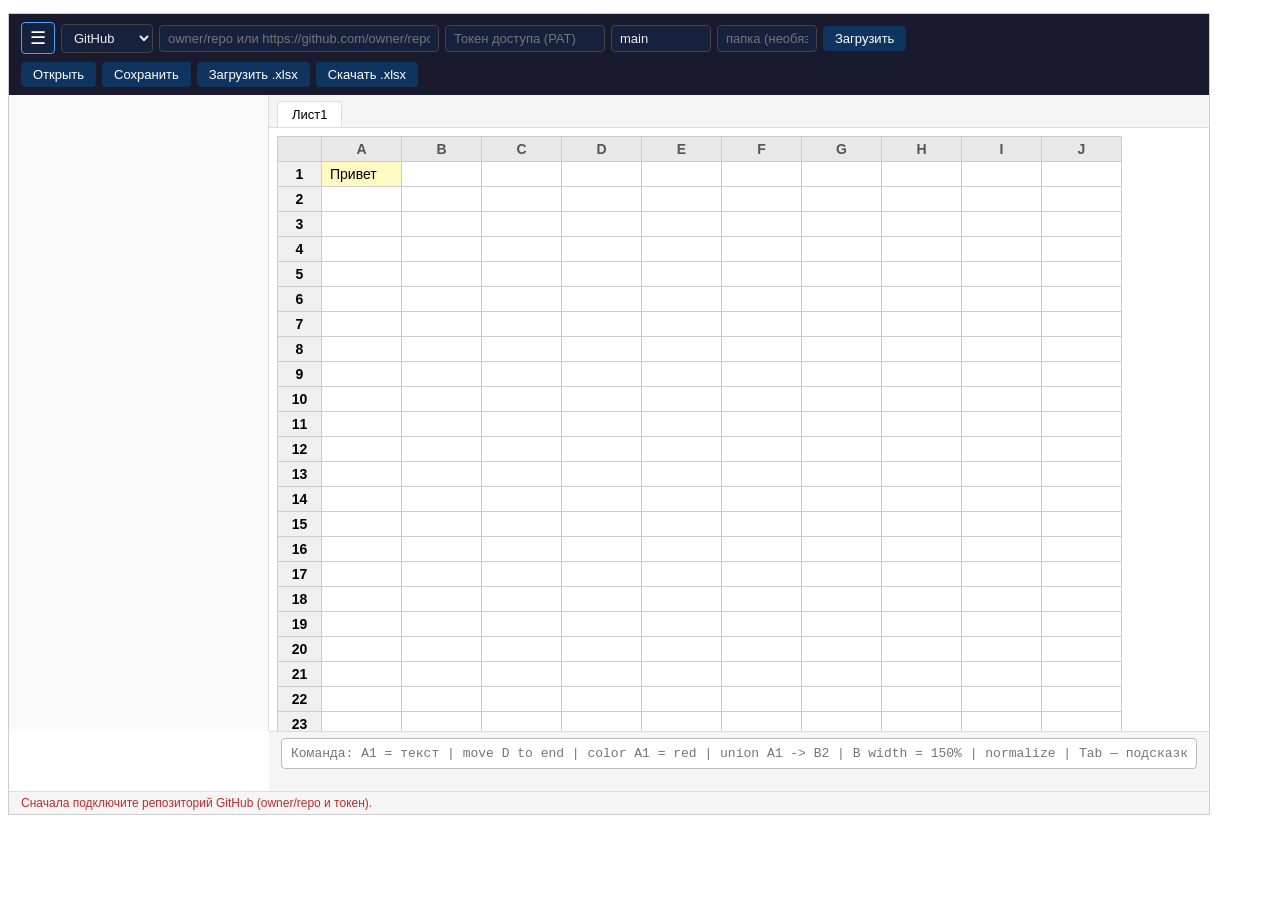
<file: tests/e2e-flow.html>
<!DOCTYPE html>
<html lang="ru">
<head>
    <meta charset="UTF-8">
    <title>UI e2e</title>
</head>
<body>
    <pre id="results"></pre>
    <iframe id="app" src="/" style="width:1200px;height:800px;border:1px solid #ccc"></iframe>

    <script>
        const results = [];
        const frame = document.getElementById('app');

        function assert(cond, msg) {
            if (!cond) throw new Error(msg || 'assertion failed');
        }

        function sleep(ms) {
            return new Promise(r => setTimeout(r, ms));
        }

        function decodeB64(b64) {
            const bytes = Uint8Array.from(atob(b64), c => c.charCodeAt(0));
            return new TextDecoder('utf-8').decode(bytes);
        }

        async function waitFor(fn, label, timeout = 15000) {
            const started = Date.now();
            while (Date.now() - started < timeout) {
                try {
                    const value = fn();
                    if (value) return value;
                } catch (e) { /* ещё не готово */ }
                await sleep(50);
            }
            throw new Error('таймаут: ' + label);
        }

        function doc() {
            return frame.contentDocument;
        }

        function q(sel) {
            return doc().querySelector(sel);
        }

        function qa(sel) {
            return Array.from(doc().querySelectorAll(sel));
        }

        function setCell(row, col, value) {
            const cell = q(`td[data-row="${row}"][data-col="${col}"]`);
            assert(cell, `нет ячейки ${row}:${col}`);
            cell.textContent = value;
            cell.dispatchEvent(new frame.contentWindow.Event('input', { bubbles: true }));
            return cell;
        }

        function modalButton(label) {
            return qa('.modal-actions .btn').find(b => b.textContent === label);
        }

        async function waitStatus(text) {
            return waitFor(() => {
                const el = q('#status');
                return el && el.textContent.includes(text) ? el.textContent : null;
            }, 'статус «' + text + '»');
        }

        async function run(name, fn) {
            try {
                await fn();
                results.push({ name, ok: true });
            } catch (e) {
                results.push({ name, ok: false, error: e.message });
            }
        }

        (async () => {
            // чистим возможные прошлые артефакты состояния
            localStorage.removeItem('excel-viewer:draft:' + location.origin + '/');
            const runId = Date.now();
            const flowPath = 'e2e/flow-a-' + runId + '.json';
            const importPath = 'e2e/import-' + runId + '.json';

            await new Promise(resolve => {
                if (frame.contentDocument && frame.contentDocument.readyState === 'complete') resolve();
                else frame.addEventListener('load', resolve, { once: true });
            });
            await waitFor(() => q('.excel-table'), 'таблица загрузилась');

            await run('A. Новая таблица → Сохранить → диалог пути → файл в sandbox', async () => {
                setCell(0, 0, 'Привет');
                q('#btn-save').click();

                await waitFor(() => q('.modal-input'), 'диалог сохранения');
                q('.modal-input').value = flowPath;
                modalButton('Сохранить').click();

                await waitStatus('Сохранено: ' + flowPath);
                const res = await fetch('/api/files/' + encodeURIComponent(flowPath));
                assert(res.ok, 'файл не создан: ' + res.status);
                const data = await res.json();
                assert(decodeB64(data.content).includes('Привет'), 'значение не попало в JSON');
            });

            await run('B. Открыть → выбор файла → содержимое в таблице', async () => {
                q('#btn-open').click();
                await waitFor(() => q('.modal-tree'), 'дерево в модалке');

                const folder = qa('.modal-tree .tree-toggle').find(t => t.textContent === 'e2e');
                assert(folder, 'папка e2e не найдена');
                folder.click();

                const file = qa('.modal-tree .tree-file').find(f => f.dataset.path === flowPath);
                assert(file, 'файл e2e/flow-a.json не найден');
                file.click();

                const open = modalButton('Открыть');
                assert(open.disabled === false, 'кнопка Открыть disabled');
                open.click();

                await waitStatus('листов:');
                await waitFor(() => {
                    const cell = q('td[data-row="0"][data-col="0"]');
                    return cell && cell.textContent === 'Привет';
                }, 'значение из файла');
            });

            await run('C. Правки → Открыть → Удалить → открывается исходный файл', async () => {
                setCell(0, 0, 'Временное');
                q('#btn-open').click();

                await waitFor(() => modalButton('Удалить'), 'диалог несохранённых');
                modalButton('Удалить').click();

                await waitFor(() => q('.modal-tree'), 'дерево после удаления');
                const folder = qa('.modal-tree .tree-toggle').find(t => t.textContent === 'e2e');
                if (folder) folder.click();
                const file = qa('.modal-tree .tree-file').find(f => f.dataset.path === flowPath);
                assert(file, 'файл не найден во втором диалоге');
                file.click();
                modalButton('Открыть').click();

                await waitFor(() => q('td[data-row="0"][data-col="0"]').textContent === 'Привет',
                    'исходное значение после удаления черновика');
            });

            await run('D. Черновик восстанавливается после перезагрузки', async () => {
                setCell(1, 1, 'черновик');
                await sleep(500); // debounce Draft.save

                frame.contentWindow.location.reload();
                await new Promise(resolve => frame.addEventListener('load', resolve, { once: true }));
                await waitFor(() => q('.excel-table'), 'таблица после перезагрузки');

                const cell = q('td[data-row="1"][data-col="1"]');
                assert(cell && cell.textContent === 'черновик', 'черновик не восстановлен');
                assert(q('#status').textContent.includes('черновик'), 'нет сообщения о черновике');

                localStorage.removeItem('excel-viewer:draft:' + location.origin + '/');
            });

            await run('E. Загрузить .xlsx → сохранить → шрифты и ширины в JSON', async () => {
                const buffer = await (await fetch('/sandbox/excel/test.xlsx')).arrayBuffer();
                const dt = new DataTransfer();
                dt.items.add(new File([buffer], 'import-test.xlsx', {
                    type: 'application/vnd.openxmlformats-officedocument.spreadsheetml.sheet'
                }));

                const input = q('#file-input');
                input.files = dt.files;
                input.dispatchEvent(new frame.contentWindow.Event('change', { bubbles: true }));

                // после выбора файла приложение может спросить о несохранённых правках
                await sleep(150);
                const discard = modalButton('Удалить');
                if (discard) discard.click();

                await waitStatus('Импортирован');

                q('#btn-save').click();
                await waitFor(() => q('.modal-input'), 'диалог сохранения импорта');
                q('.modal-input').value = importPath;
                modalButton('Сохранить').click();

                await waitStatus('Сохранено: ' + importPath);
                const res = await fetch('/api/files/' + encodeURIComponent(importPath));
                const data = await res.json();
                const json = JSON.parse(decodeB64(data.content));
                const fonts = Object.values(json.sheets[0].fonts || {});
                assert(fonts.some(f => f.bold), 'bold не сохранён в JSON');
                assert(Object.keys(json.sheets[0].colWidths || {}).length > 0, 'ширины не сохранены');
            });

            await run('F. Сохранение по существующему пути требует подтверждения', async () => {
                frame.contentWindow.location.reload();
                await new Promise(resolve => frame.addEventListener('load', resolve, { once: true }));
                await waitFor(() => q('.excel-table'), 'таблица после перезагрузки');

                setCell(0, 0, 'Перезапись');
                q('#btn-save').click();

                await waitFor(() => q('.modal-input'), 'диалог сохранения');
                q('.modal-input').value = flowPath;
                modalButton('Сохранить').click();

                await waitFor(() => modalButton('Перезаписать'), 'подтверждение перезаписи');
                modalButton('Перезаписать').click();

                await waitStatus('Сохранено: ' + flowPath);
                const res = await fetch('/api/files/' + encodeURIComponent(flowPath));
                const data = await res.json();
                assert(decodeB64(data.content).includes('Перезапись'), 'файл не перезаписан');
            });

            await run('G. Строка команд: ввод, Enter и баннер ошибки', async () => {
                const input = q('#command-input');
                assert(input, 'поле команд не найдено');

                input.value = 'A1 = Из команды';
                input.dispatchEvent(new frame.contentWindow.KeyboardEvent('keydown', {
                    key: 'Enter', bubbles: true
                }));

                await waitFor(() => q('td[data-row="0"][data-col="0"]').textContent === 'Из команды',
                    'команда не применилась');
                assert(input.value === '', 'поле не очищено после Enter');

                input.value = 'A1 B2 = x';
                input.dispatchEvent(new frame.contentWindow.KeyboardEvent('keydown', {
                    key: 'Enter', bubbles: true
                }));

                const banner = q('#command-error');
                assert(banner && !banner.hidden, 'баннер ошибки не показан');
                assert(banner.textContent === 'отсутствует разделитель',
                    'текст баннера: ' + banner.textContent);

                input.value = 'help';
                input.dispatchEvent(new frame.contentWindow.KeyboardEvent('keydown', {
                    key: 'Enter', bubbles: true
                }));

                const help = await waitFor(() => {
                    const el = q('#help-banner');
                    return el && !el.hidden ? el : null;
                }, 'help-баннер');
                assert(/union/.test(help.textContent), 'в баннере нет списка команд');
                assert(/border/.test(help.textContent), 'в баннере нет border');

                help.click();
                await waitFor(() => q('#help-banner').hidden, 'help-баннер не закрылся по клику');
            });

            await run('H. Скачать .xlsx из памяти без сохранения', async () => {
                setCell(0, 0, 'Экспорт');
                q('#btn-download').click();

                const toast = await waitFor(() => q('.download-toast'), 'ссылка на скачивание');
                assert(/\.xlsx/.test(toast.textContent), 'текст ссылки: ' + toast.textContent);
                assert(/\.xlsx$/.test(toast.download), 'download: ' + toast.download);
                toast.remove();
            });

            const failed = results.filter(r => !r.ok);
            document.getElementById('results').textContent = results
                .map(r => (r.ok ? 'PASS ' : 'FAIL ') + r.name + (r.ok ? '' : ' — ' + r.error))
                .join('\n') + '\nSUMMARY: ' + (failed.length ? 'FAIL' : 'PASS') +
                ' (' + (results.length - failed.length) + '/' + results.length + ')';
            document.body.dataset.status = failed.length ? 'fail' : 'pass';
        })();
    </script>
</body>
</html>
</file>
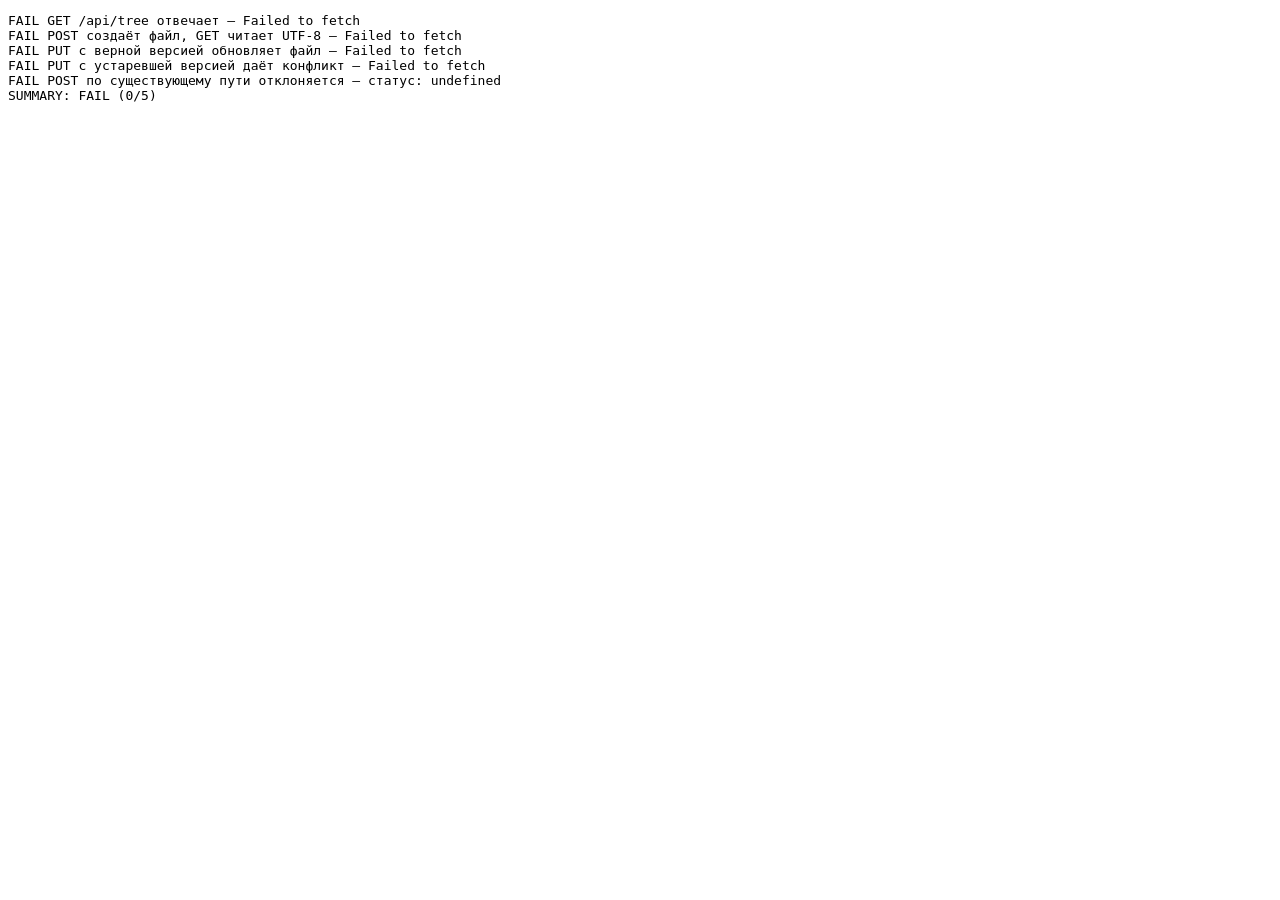
<file: tests/local-e2e.html>
<!DOCTYPE html>
<html lang="ru">
<head>
    <meta charset="UTF-8">
    <title>Local API e2e</title>
</head>
<body>
    <pre id="results"></pre>

    <script src="../js/local-api.js"></script>
    <script>
        const results = [];
        function assert(cond, msg) {
            if (!cond) throw new Error(msg || 'assertion failed');
        }
        async function check(name, fn) {
            try {
                await fn();
                results.push({ name, ok: true });
            } catch (e) {
                results.push({ name, ok: false, error: e.message });
            }
        }

        (async () => {
            LocalAPI.init('http://127.0.0.1:8787');
            const payload = JSON.stringify({
                sheets: [{ name: 'Проверка', data: [['кириллица', '42']] }]
            }, null, 2);
            const path = 'e2e/проверка-' + Date.now() + '.json';

            await check('GET /api/tree отвечает', async () => {
                const items = await LocalAPI.getTree('');
                assert(Array.isArray(items), 'ожидался массив');
            });

            await check('POST создаёт файл, GET читает UTF-8', async () => {
                await LocalAPI.saveFile(path, payload, '', null, true);
                const file = await LocalAPI.readFile(path);
                assert(file.content === payload, 'содержимое не совпало');
                assert(/^[0-9a-f]{64}$/.test(file.lastCommitId), 'нет sha256-версии');
            });

            await check('PUT с верной версией обновляет файл', async () => {
                const file = await LocalAPI.readFile(path);
                const updated = payload.replace('42', '43');
                await LocalAPI.saveFile(path, updated, '', file.lastCommitId, false);
                const after = await LocalAPI.readFile(path);
                assert(after.content.includes('43'), 'обновление не применилось');
            });

            await check('PUT с устаревшей версией даёт конфликт', async () => {
                const file = await LocalAPI.readFile(path);
                const updated = payload.replace('42', '44');
                await LocalAPI.saveFile(path, updated, '', file.lastCommitId, false);

                let err = null;
                try {
                    await LocalAPI.saveFile(path, payload, '', file.lastCommitId, false);
                } catch (e) { err = e; }
                assert(err && err.conflict, 'ожидалась ошибка конфликта');
            });

            await check('POST по существующему пути отклоняется', async () => {
                let err = null;
                try {
                    await LocalAPI.saveFile(path, payload, '', null, true);
                } catch (e) { err = e; }
                assert(err && !err.conflict, 'ожидалась обычная ошибка');
                assert(err.status === 400, 'статус: ' + (err && err.status));
            });

            const failed = results.filter(r => !r.ok);
            document.getElementById('results').textContent = results
                .map(r => (r.ok ? 'PASS ' : 'FAIL ') + r.name + (r.ok ? '' : ' — ' + r.error))
                .join('\n') + '\nSUMMARY: ' + (failed.length ? 'FAIL' : 'PASS') +
                ' (' + (results.length - failed.length) + '/' + results.length + ')';
            document.body.dataset.status = failed.length ? 'fail' : 'pass';
        })();
    </script>
</body>
</html>
</file>
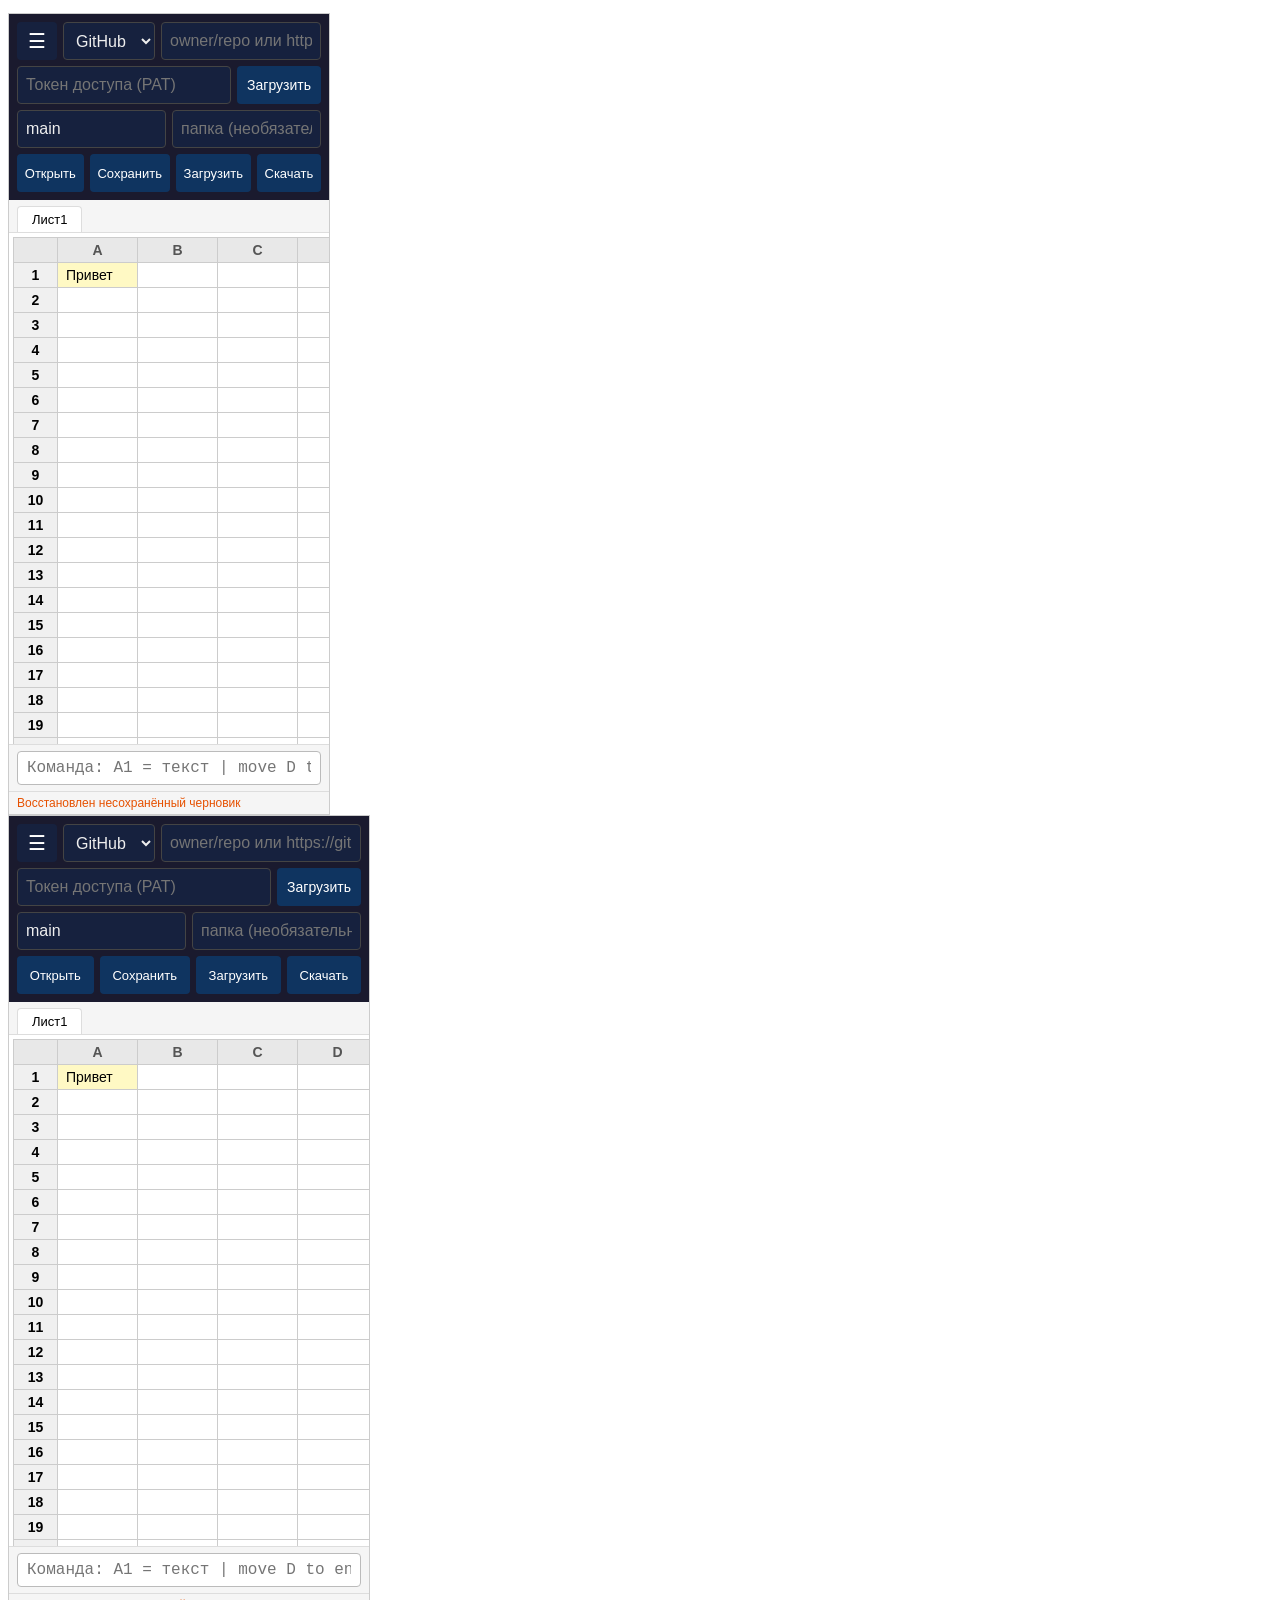
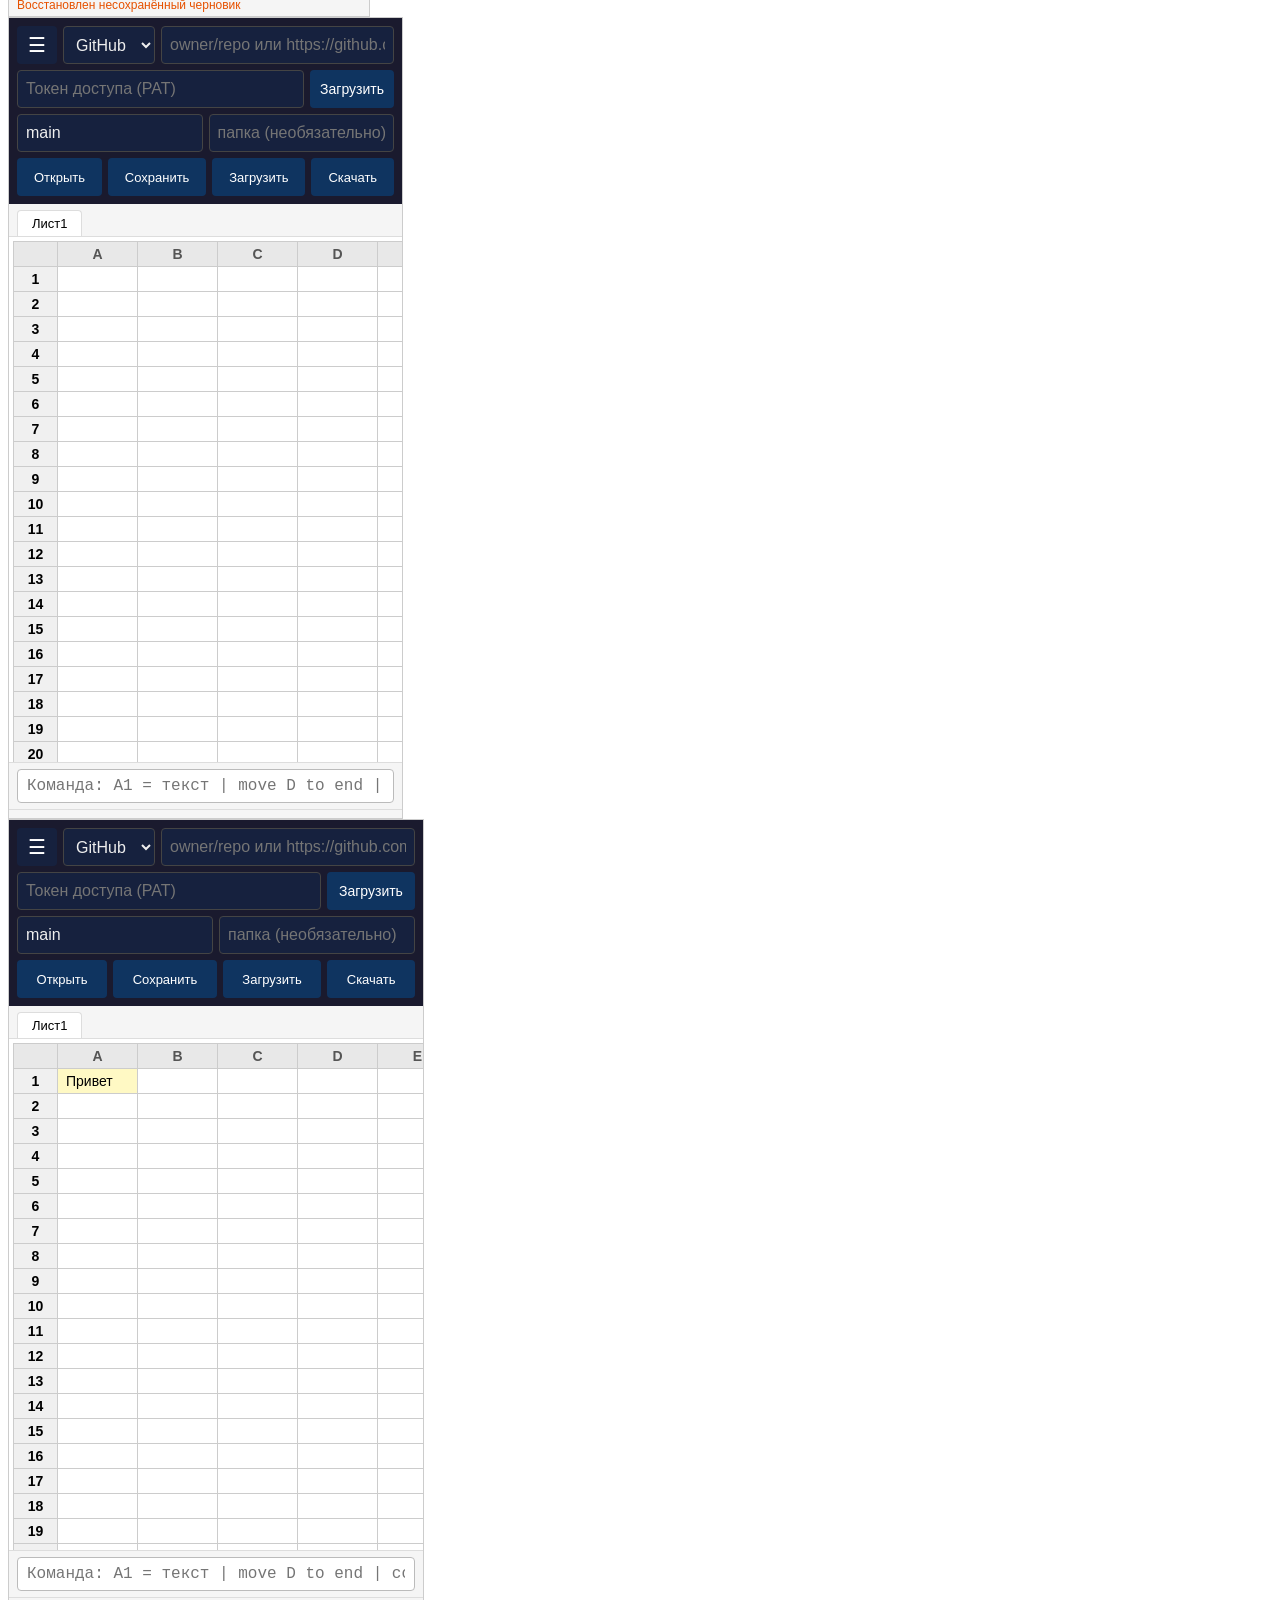
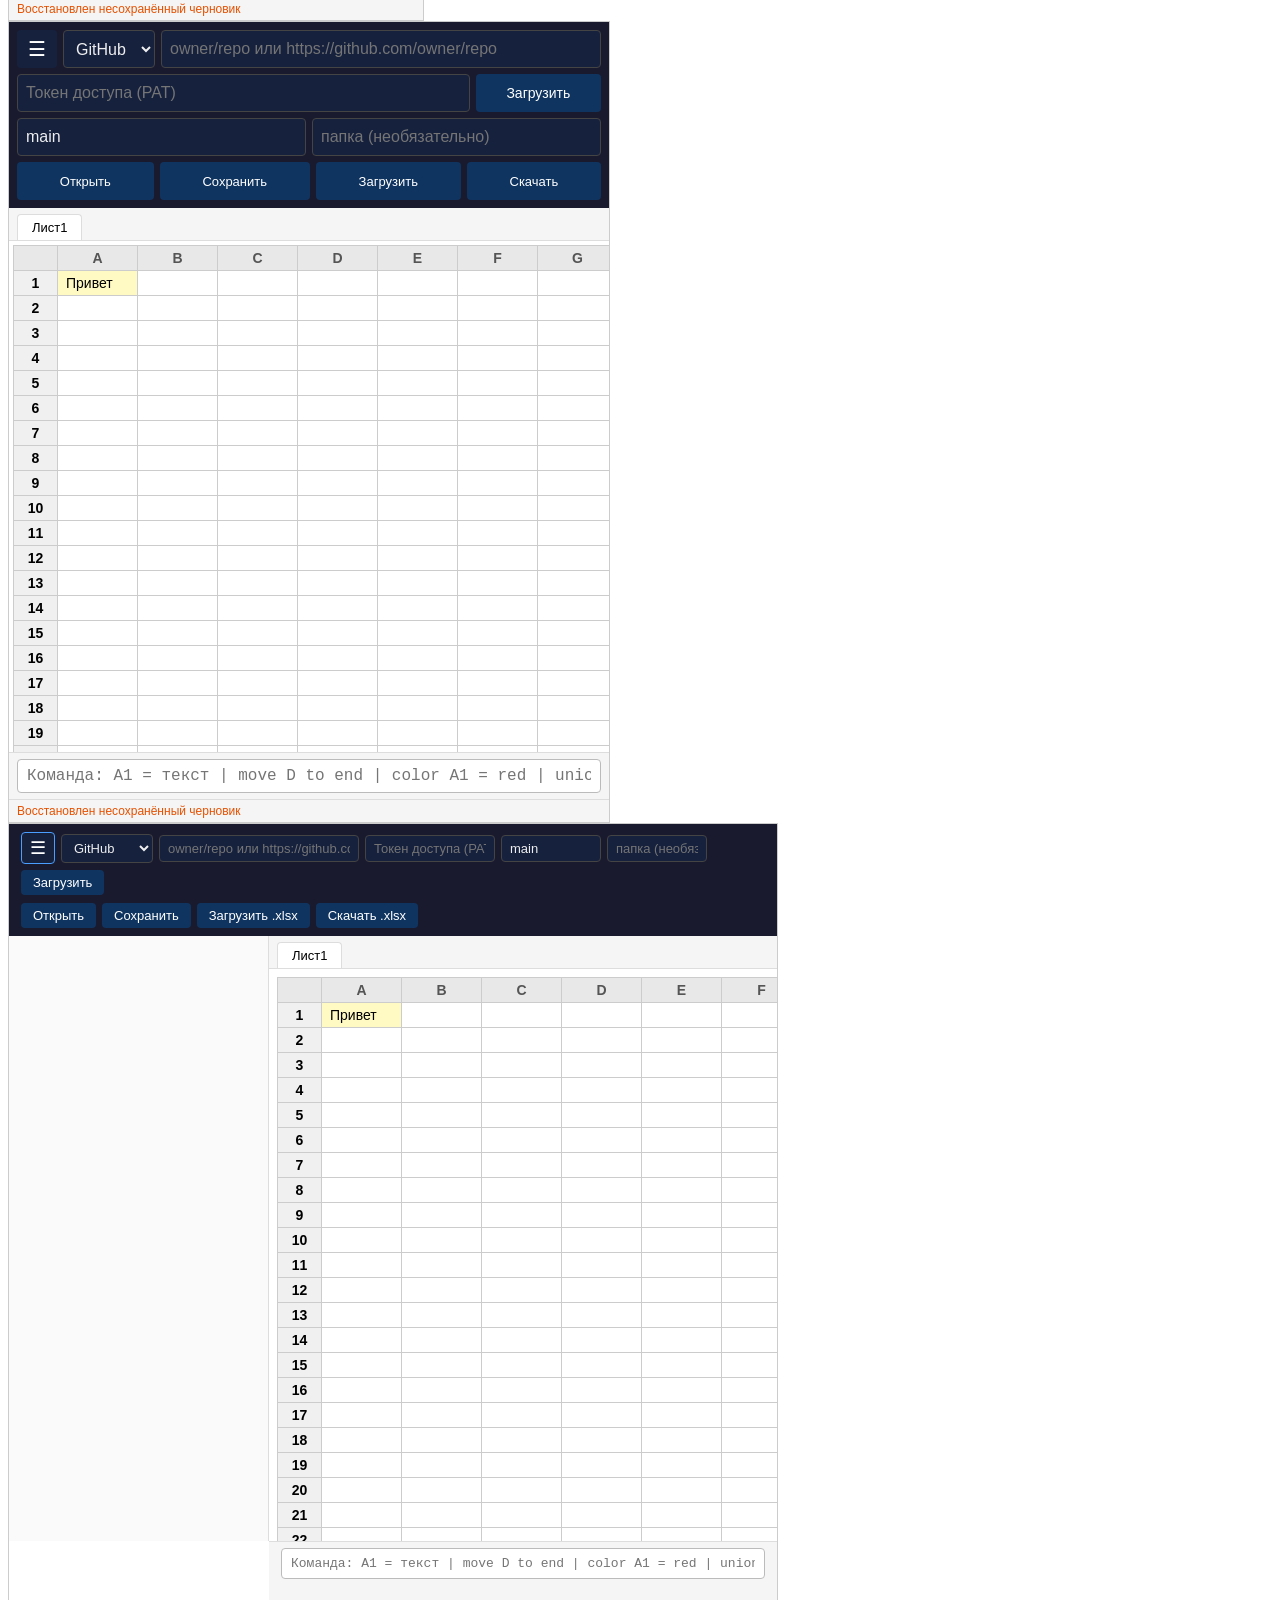
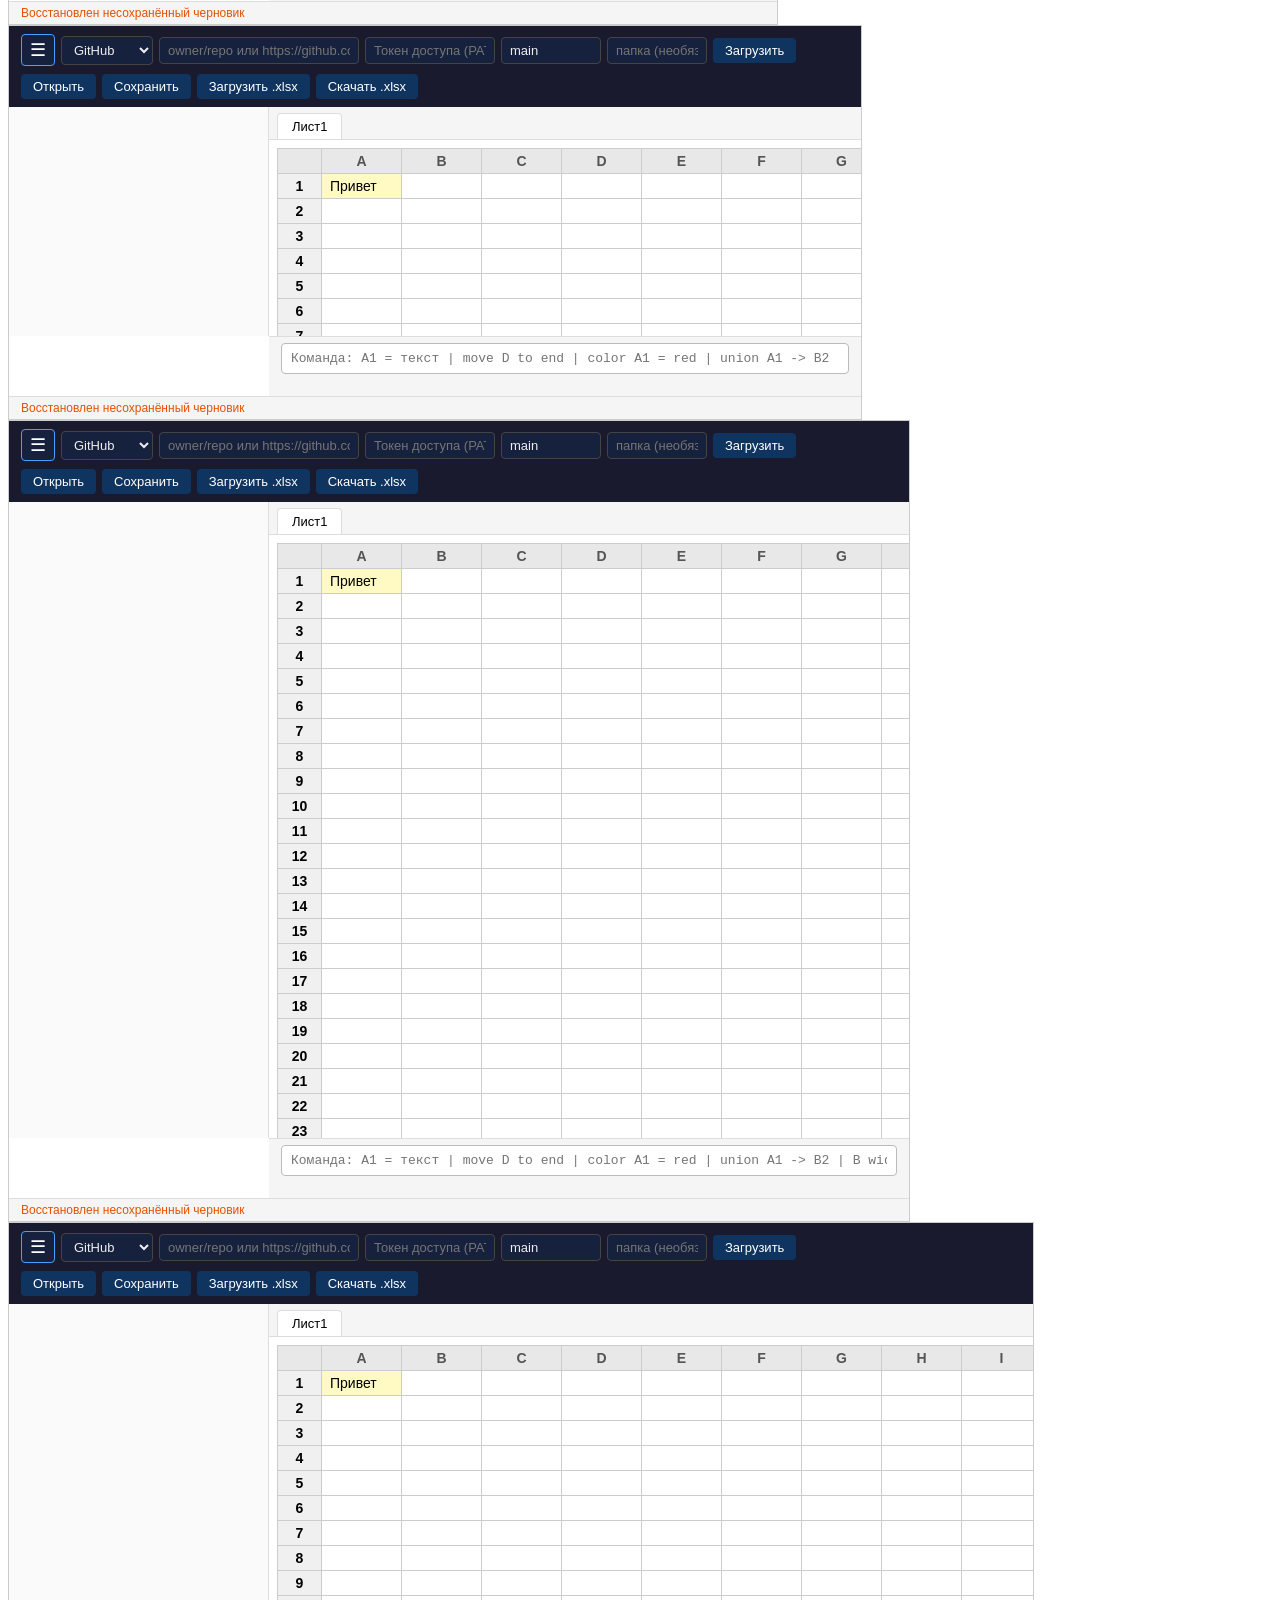
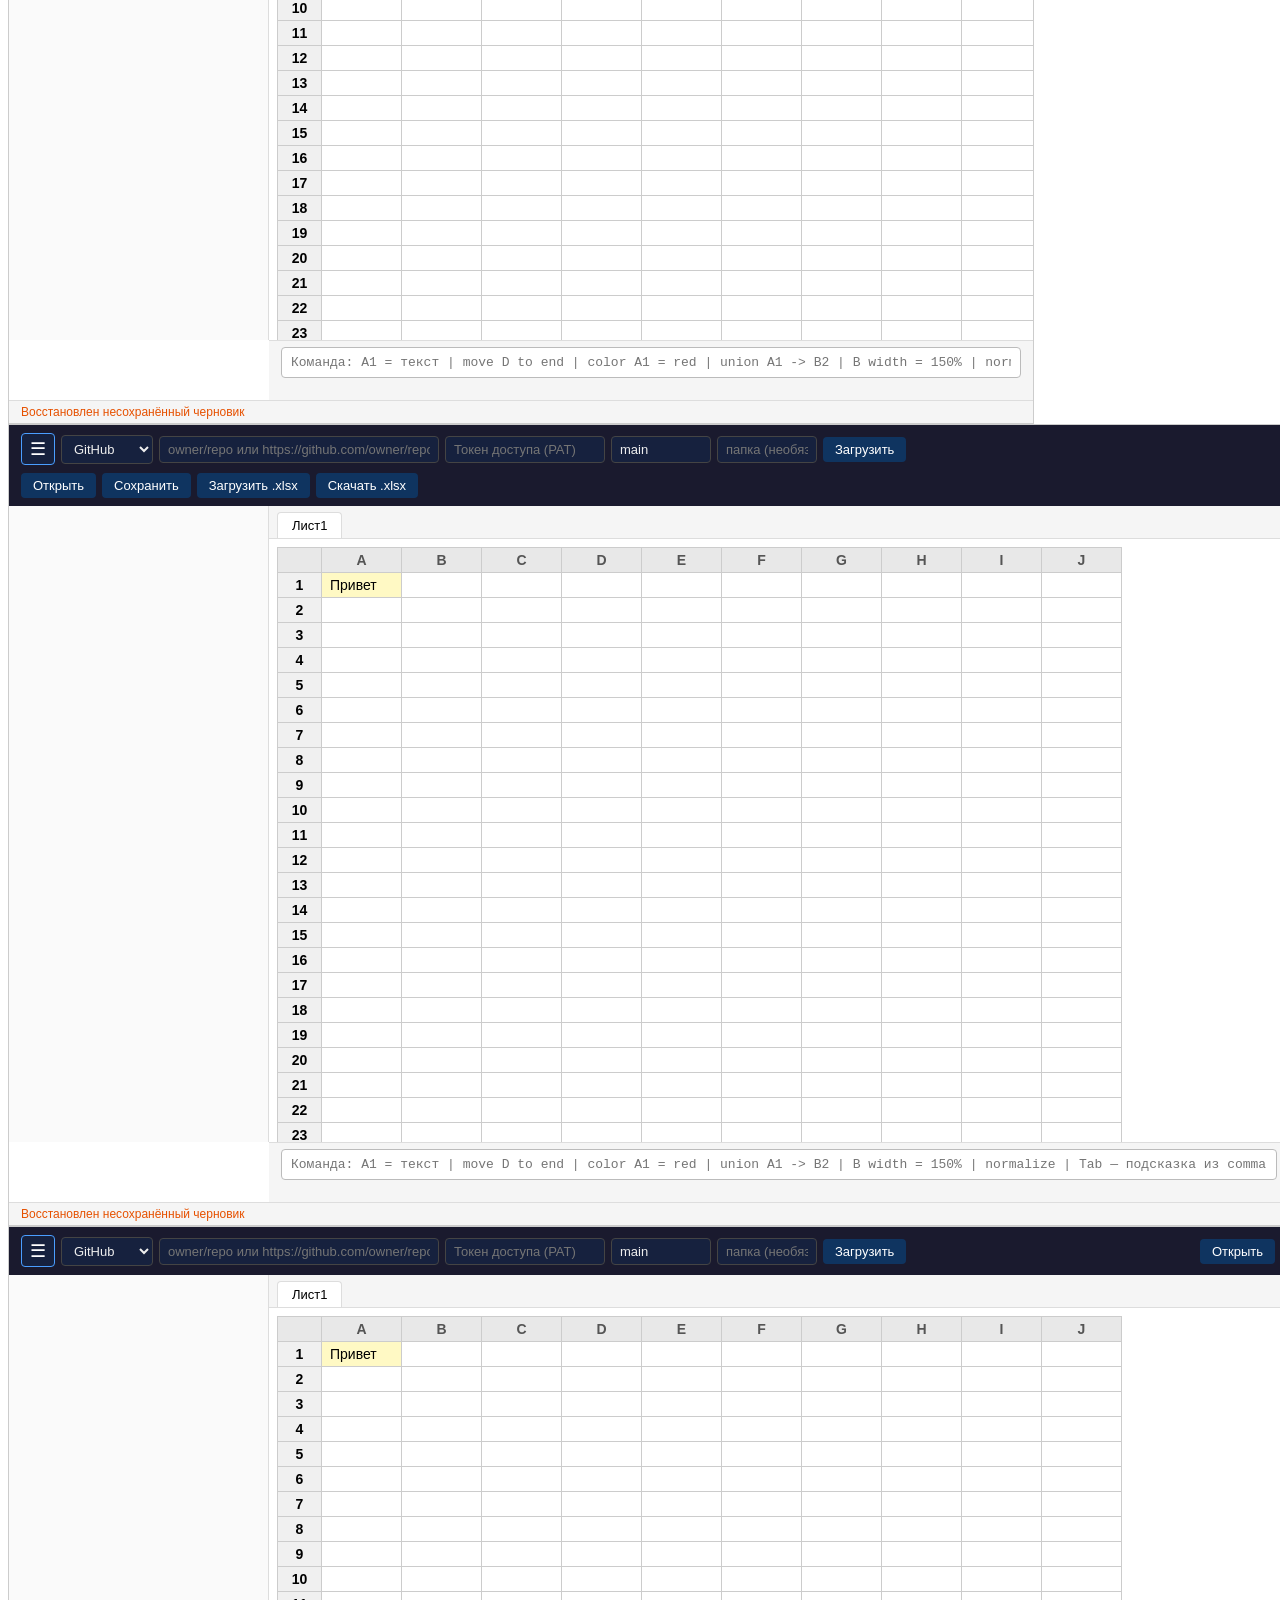
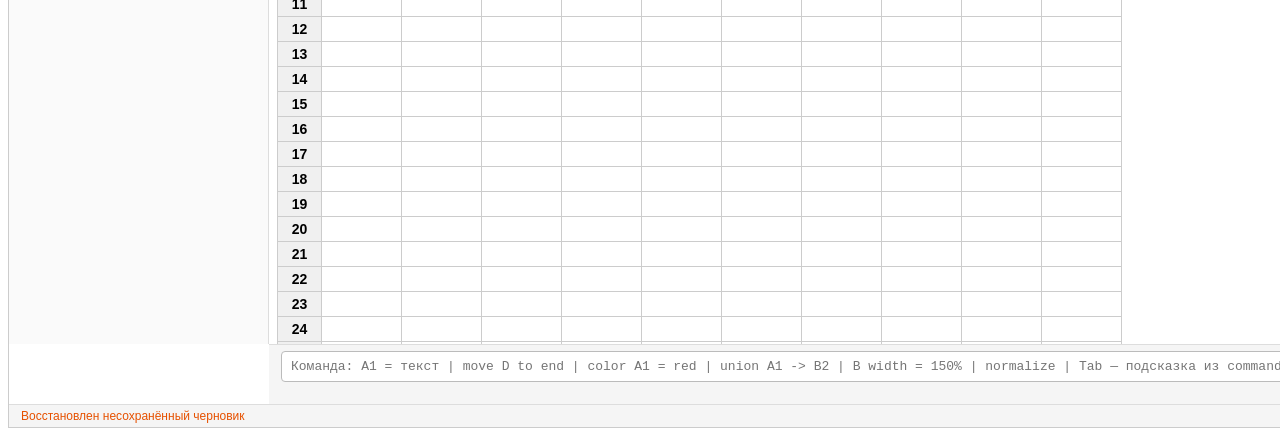
<file: tests/responsive.html>
<!DOCTYPE html>
<html lang="ru">
<head>
    <meta charset="UTF-8">
    <title>Responsive test</title>
    <style>
        iframe { border: 1px solid #ccc; display: block; }
    </style>
</head>
<body>
    <pre id="results"></pre>
    <div id="frames"></div>
    <script>
        const results = [];
        const sleep = (ms) => new Promise(r => setTimeout(r, ms));

        function assert(cond, msg) {
            if (!cond) throw new Error(msg || 'assertion failed');
        }

        async function check(name, fn) {
            try {
                await fn();
                results.push({ name, ok: true });
            } catch (e) {
                results.push({ name, ok: false, error: e.message });
            }
        }

        async function waitTable(frame) {
            for (let i = 0; i < 400; i++) {
                const doc = frame.contentDocument;
                if (doc && doc.querySelector('.excel-table')) return doc;
                await sleep(50);
            }
            throw new Error('таблица не появилась');
        }

        // 852×393 — iPhone 14 Pro в ландшафте (проверяется ниже как широкий экран)
        const widths = [320, 360, 393, 414, 600, 768, 852, 900, 1024, 1280, 1600];
        const frames = new Map();

        for (const width of widths) {
            const frame = document.createElement('iframe');
            frame.src = '/';
            frame.style.width = width + 'px';
            frame.style.height = width === 852 ? '393px' : '800px';
            frame.dataset.width = String(width);
            document.getElementById('frames').appendChild(frame);
            frames.set(width, frame);
        }

        function frameDoc(width) {
            return frames.get(width).contentDocument;
        }

        function frameWin(width) {
            return frames.get(width).contentWindow;
        }

        (async () => {
            try {
                await Promise.all(Array.from(frames.values()).map(async (frame) => {
                    await new Promise(resolve => {
                        const doc = frame.contentDocument;
                        if (doc && doc.readyState === 'complete' && doc.querySelector('.excel-table')) {
                            resolve();
                        } else {
                            frame.addEventListener('load', resolve, { once: true });
                        }
                    });
                    await waitTable(frame);
                }));
            } catch (e) {
                results.push({ name: 'загрузка приложения', ok: false, error: e.message });
            }

            for (const width of widths) {
                await check('ширина ' + width + ': нет переполнения и корректный режим', () => {
                    const doc = frameDoc(width);
                    const win = frameWin(width);
                    const app = doc.getElementById('app');
                    const toolbar = doc.getElementById('toolbar');
                    const content = doc.getElementById('content');
                    const view = doc.getElementById('view-panel');
                    const command = doc.getElementById('command-area');
                    const tree = doc.getElementById('tree-panel');

                    assert(doc.documentElement.scrollWidth <= doc.documentElement.clientWidth + 1,
                        'страница шире viewport: ' +
                        doc.documentElement.scrollWidth + '/' + doc.documentElement.clientWidth);
                    assert(toolbar.scrollWidth <= toolbar.clientWidth + 1,
                        'тулбар шире контейнера: ' + toolbar.scrollWidth + '/' + toolbar.clientWidth);

                    const narrow = width <= 720;
                    assert(app.dataset.tree === (narrow ? 'closed' : 'open'),
                        'состояние дерева: ' + app.dataset.tree);

                    const margin = parseFloat(win.getComputedStyle(command).marginLeft);
                    assert(Math.abs(margin - (narrow ? 0 : 260)) < 1,
                        'отступ строки команд: ' + margin);

                    const treeWidth = narrow ? 0 : 260;
                    assert(Math.round(view.getBoundingClientRect().width) ===
                        Math.round(content.getBoundingClientRect().width) - treeWidth,
                        'ширина view: ' + Math.round(view.getBoundingClientRect().width) +
                        ', content=' + Math.round(content.getBoundingClientRect().width));
                    assert(narrow ? tree.getBoundingClientRect().width === 0 : treeWidth > 0,
                        'дерево должно быть ' + (narrow ? 'скрыто' : 'видно'));
                });
            }

            await check('телефон 393×852: drawer, затемнение и закрытие', async () => {
                const doc = frameDoc(393);
                const win = frameWin(393);
                const app = doc.getElementById('app');
                const panel = doc.getElementById('tree-panel');
                const backdrop = doc.getElementById('tree-backdrop');
                const button = doc.getElementById('btn-tree');

                assert(app.dataset.tree === 'closed', 'дерево должно быть свёрнуто');
                assert(panel.getBoundingClientRect().width === 0, 'дерево видно до открытия');

                button.click();
                await sleep(150);
                assert(app.dataset.tree === 'open', 'кнопка не открыла дерево');
                assert(button.getAttribute('aria-expanded') === 'true', 'aria-expanded не обновлён');
                assert(panel.getBoundingClientRect().width > 0, 'панель не показана');
                assert(win.getComputedStyle(panel).position === 'absolute', 'панель не overlay');
                assert(!backdrop.hidden, 'затемнение не показано');
                assert(win.getComputedStyle(backdrop).display === 'block', 'затемнение не отрисовано');

                backdrop.click();
                await sleep(150);
                assert(app.dataset.tree === 'closed', 'тап по затемнению не закрыл дерево');

                button.click();
                await sleep(80);
                doc.dispatchEvent(new win.KeyboardEvent('keydown', { key: 'Escape', bubbles: true }));
                await sleep(80);
                assert(app.dataset.tree === 'closed', 'Escape не закрыл дерево');
            });

            await check('десктоп 1280×800: сворачивание и разворачивание', async () => {
                const doc = frameDoc(1280);
                const win = frameWin(1280);
                const app = doc.getElementById('app');
                const panel = doc.getElementById('tree-panel');
                const command = doc.getElementById('command-area');
                const view = doc.getElementById('view-panel');
                const button = doc.getElementById('btn-tree');

                assert(app.dataset.tree === 'open', 'дерево должно быть раскрыто');
                assert(panel.getBoundingClientRect().width >= 200, 'дерево не показано');

                button.click();
                await sleep(120);
                assert(panel.getBoundingClientRect().width === 0, 'дерево не свернулось');
                assert(parseFloat(win.getComputedStyle(command).marginLeft) === 0,
                    'строка команд не сдвинулась');
                assert(view.getBoundingClientRect().width > 1200, 'таблица не расширилась');

                button.click();
                await sleep(120);
                assert(panel.getBoundingClientRect().width >= 200, 'дерево не развернулось');
            });

            await check('телефон: выбор файла закрывает дерево', async () => {
                const frame = frames.get(393);
                const win = frame.contentWindow;
                win.localStorage.removeItem('excel-viewer:draft:' + win.location.origin + '/');
                win.location.reload();
                await new Promise(resolve => frame.addEventListener('load', resolve, { once: true }));
                const doc = await waitTable(frame);

                let file = null;
                for (let i = 0; i < 200 && !file; i++) {
                    file = doc.querySelector('.tree-file');
                    if (!file) await sleep(50);
                }
                assert(file, 'в дереве нет файлов');

                doc.getElementById('btn-tree').click();
                await sleep(120);
                assert(doc.getElementById('app').dataset.tree === 'open', 'дерево не открылось');

                file.click();
                // на всякий случай: если всплыл диалог несохранённых — удалить черновик
                for (let i = 0; i < 60; i++) {
                    if (doc.getElementById('app').dataset.tree === 'closed') break;
                    const discard = doc.querySelector('.modal-actions .btn-danger');
                    if (discard) discard.click();
                    await sleep(50);
                }
                assert(doc.getElementById('app').dataset.tree === 'closed',
                    'дерево не закрылось после выбора файла');
            });

            const failed = results.filter(r => !r.ok);
            document.getElementById('results').textContent = results
                .map(r => (r.ok ? 'PASS ' : 'FAIL ') + r.name + (r.ok ? '' : ' — ' + r.error))
                .join('\n') + '\nSUMMARY: ' + (failed.length ? 'FAIL' : 'PASS') +
                ' (' + (results.length - failed.length) + '/' + results.length + ')';
            document.body.dataset.status = failed.length ? 'fail' : 'pass';
        })();
    </script>
</body>
</html>
</file>
<file: css/style.css>
* { box-sizing: border-box; margin: 0; padding: 0; }
html, body { height: 100%; font-family: -apple-system, "Segoe UI", sans-serif; font-size: 14px; }

#app { display: flex; flex-direction: column; height: 100%; min-width: 0; }
@supports (height: 100dvh) {
    #app { height: 100dvh; }
}

/* Toolbar */
#toolbar {
    display: flex; align-items: center; justify-content: space-between;
    padding: calc(8px + env(safe-area-inset-top, 0px))
             calc(12px + env(safe-area-inset-right, 0px)) 8px
             calc(12px + env(safe-area-inset-left, 0px));
    background: #1a1a2e; color: #fff; gap: 8px; flex-wrap: wrap;
}
.toolbar-left, .toolbar-right {
    display: flex; align-items: center; gap: 6px; flex-wrap: wrap; min-width: 0;
}
#toolbar input, #toolbar select {
    padding: 5px 8px; border: 1px solid #444; border-radius: 4px;
    background: #16213e; color: #eee; font-size: 13px; min-width: 0;
}
#toolbar select#provider { width: 92px; }
#toolbar input#project-url { width: 280px; }
#toolbar input#token { width: 160px; }
#toolbar input#ref, #toolbar input#folder { width: 100px; order: 3; }
#btn-load { order: 4; }
#toolbar button {
    padding: 5px 12px; border: none; border-radius: 4px;
    background: #0f3460; color: #fff; cursor: pointer; font-size: 13px;
    white-space: nowrap;
}
#toolbar button:hover:not(:disabled) { background: #16213e; border: 1px solid #4a9eff; }
#toolbar button:disabled { opacity: 0.4; cursor: not-allowed; }

/* Кнопка дерева файлов */
#toolbar .btn-tree {
    flex: 0 0 auto; display: inline-flex; align-items: center; justify-content: center;
    width: 34px; height: 32px; padding: 0; font-size: 18px; line-height: 1;
    background: #16213e; border: 1px solid transparent;
}
#toolbar .btn-tree[aria-expanded="true"] { border-color: #4a9eff; }

/* Main layout */
#content {
    display: flex; flex: 1; overflow: hidden; position: relative; min-height: 0;
    padding-left: env(safe-area-inset-left, 0px);
    padding-right: env(safe-area-inset-right, 0px);
}
#tree-backdrop { display: none; }

/* Tree panel */
#tree-panel {
    width: 260px; min-width: 200px; border-right: 1px solid #ddd;
    overflow-y: auto; padding: 8px; background: #fafafa;
}
#app[data-tree="closed"] #tree-panel { display: none; }
#app[data-tree="closed"] #command-area { margin-left: env(safe-area-inset-left, 0px); }
.tree-folder { margin-left: 12px; }
.tree-folder > .tree-toggle {
    cursor: pointer; user-select: none; padding: 3px 0;
    display: flex; align-items: center; gap: 4px; color: #555;
}
.tree-folder > .tree-toggle::before { content: "▶"; font-size: 10px; transition: transform .15s; }
.tree-folder.open > .tree-toggle::before { transform: rotate(90deg); }
.tree-folder > .tree-children { display: none; }
.tree-folder.open > .tree-children { display: block; }
.tree-file {
    padding: 3px 8px 3px 20px; cursor: pointer; border-radius: 3px;
    white-space: nowrap; overflow: hidden; text-overflow: ellipsis;
}
.tree-file:hover { background: #e3f2fd; }
.tree-file.active { background: #bbdefb; font-weight: 500; }

/* View panel */
#view-panel {
    flex: 1; display: flex; flex-direction: column; overflow: hidden;
    min-width: 0; min-height: 0;
}
#sheet-tabs {
    display: flex; gap: 2px; padding: 6px 8px 0; background: #f5f5f5;
    border-bottom: 1px solid #ddd; overflow-x: auto; overflow-y: hidden;
    -webkit-overflow-scrolling: touch; scrollbar-width: thin;
}
.sheet-tab {
    padding: 5px 14px; cursor: pointer; border-radius: 4px 4px 0 0;
    background: #e0e0e0; font-size: 13px; flex: 0 0 auto;
}
.sheet-tab.active { background: #fff; border: 1px solid #ddd; border-bottom: 1px solid #fff; margin-bottom: -1px; }

#table-container {
    flex: 1; overflow: auto; padding: 8px; -webkit-overflow-scrolling: touch;
    min-width: 0; min-height: 0;
}
.placeholder { color: #999; text-align: center; margin-top: 40px; }

/* Table */
table.excel-table { border-collapse: collapse; table-layout: fixed; }
table.excel-table th, table.excel-table td {
    border: 1px solid #ccc; padding: 4px 8px;
}
table.excel-table thead th {
    background: #e8e8e8; color: #555; font-weight: 600;
    position: sticky; top: 0; z-index: 2; white-space: nowrap;
    overflow: hidden; text-overflow: ellipsis;
}
table.excel-table td {
    white-space: pre; overflow: visible; vertical-align: top;
    max-width: none; word-wrap: normal;
}
table.excel-table td[contenteditable] { cursor: text; }
table.excel-table td[contenteditable]:focus {
    outline: 2px solid #4a9eff; background: #fffde7;
}
table.excel-table td.modified { background: #fff9c4; }
.row-header {
    background: #f0f0f0; text-align: center; font-weight: 600; user-select: none;
    position: sticky; left: 0; z-index: 1; white-space: nowrap;
}
thead th.row-header { z-index: 3; }

/* Строка команд: левый край — на уровне правой границы дерева */
#command-area {
    margin-left: calc(260px + env(safe-area-inset-left, 0px));
    padding: 6px calc(12px + env(safe-area-inset-right, 0px)) 6px
             calc(12px + env(safe-area-inset-left, 0px));
    background: #f5f5f5; border-top: 1px solid #ddd; min-width: 0;
}
.command-hint {
    display: inline-block; font-size: 12px; color: #666; margin-left: 8px;
    white-space: nowrap; max-width: 100%; overflow: hidden; text-overflow: ellipsis;
}

/* Ячейки в строках с явной высотой: содержимое обрезается по высоту */
.cell-inner { overflow: hidden; }
.command-error {
    width: 100%; padding: 5px 9px; margin-bottom: 5px;
    background: #ffebee; color: #c62828; border: 1px solid #ef9a9a;
    border-radius: 4px; font-size: 12px;
}
.command-error[hidden] { display: none; }

/* Баннер справки (команда help) */
.help-banner {
    width: 100%; padding: 6px 10px; margin-bottom: 5px;
    background: #e3f2fd; color: #0d47a1; border: 1px solid #64b5f6;
    border-radius: 4px; font-size: 12px; line-height: 1.5;
    max-height: 180px; overflow: auto; cursor: pointer;
}
.help-banner[hidden] { display: none; }
.help-banner .help-title { font-weight: 700; margin-bottom: 3px; }
#command-input {
    width: 100%; padding: 7px 9px; border: 1px solid #bbb; border-radius: 4px;
    font-family: Consolas, "Courier New", monospace; font-size: 13px;
}

/* Локальный режим: поля GitLab не нужны */
body.local-mode .gitlab-only { display: none; }

/* Modal */
.modal-overlay {
    position: fixed; inset: 0; background: rgba(0, 0, 0, .35);
    display: flex; align-items: center; justify-content: center; z-index: 1000;
}
.modal {
    background: #fff; border-radius: 8px; box-shadow: 0 10px 40px rgba(0, 0, 0, .25);
    width: 520px; max-width: calc(100vw - 32px); max-height: calc(100vh - 64px);
    display: flex; flex-direction: column; padding: 16px;
}
.modal-title { font-size: 17px; margin-bottom: 10px; }
.modal-body { flex: 1; overflow: auto; }
.modal-hint { color: #555; margin-bottom: 10px; line-height: 1.4; }
.modal-tree {
    border: 1px solid #ddd; border-radius: 4px; padding: 6px;
    max-height: 320px; overflow: auto; background: #fafafa;
}
.modal-field { display: block; margin-bottom: 8px; }
.modal-field > span { display: block; font-size: 12px; color: #666; margin-bottom: 4px; }
.modal-input {
    width: 100%; padding: 7px 9px; border: 1px solid #bbb; border-radius: 4px;
    font-size: 14px;
}
.modal-error { color: #c62828; font-size: 12px; min-height: 16px; margin-top: 2px; }
.modal-actions {
    display: flex; justify-content: flex-end; gap: 8px; margin-top: 14px;
}
.modal-actions .btn {
    padding: 7px 16px; border: 1px solid #bbb; border-radius: 4px;
    background: #f0f0f0; cursor: pointer; font-size: 13px;
}
.modal-actions .btn-primary { background: #1565c0; border-color: #1565c0; color: #fff; }
.modal-actions .btn-danger { background: #c62828; border-color: #c62828; color: #fff; }
.modal-actions .btn:disabled { opacity: .45; cursor: not-allowed; }
.modal-actions .btn-secondary { background: #fff; }

/* Status bar */
#status {
    padding: 4px calc(12px + env(safe-area-inset-right, 0px))
             calc(4px + env(safe-area-inset-bottom, 0px))
             calc(12px + env(safe-area-inset-left, 0px));
    background: #f5f5f5; border-top: 1px solid #ddd; font-size: 12px; color: #666;
}
#status.saving { color: #e65100; }
#status.saved { color: #2e7d32; }
#status.error { color: #c62828; }

/* Ссылка-запасной вариант для скачивания (Safari блокирует авто-скачивание) */
.download-toast {
    position: fixed; right: 16px; bottom: calc(16px + env(safe-area-inset-bottom, 0px));
    z-index: 2000; max-width: calc(100vw - 32px);
    padding: 10px 14px; border-radius: 6px;
    background: #1565c0; color: #fff; text-decoration: none;
    font-size: 14px; box-shadow: 0 6px 20px rgba(0, 0, 0, .25);
}
.download-toast:hover { background: #0d47a1; }

/* ---------- Адаптив ---------- */

@media (max-width: 1100px) {
    #toolbar input#project-url { width: 200px; }
    #toolbar input#token { width: 130px; }
}

@media (min-width: 721px) and (max-width: 860px) {
    .toolbar-left, .toolbar-right { flex: 1 1 100%; }
}

@media (max-width: 720px) {
    #toolbar {
        flex-direction: column; align-items: stretch;
        padding: calc(8px + env(safe-area-inset-top, 0px))
                 calc(8px + env(safe-area-inset-right, 0px)) 8px
                 calc(8px + env(safe-area-inset-left, 0px));
        gap: 6px;
    }
    .toolbar-left, .toolbar-right { width: 100%; gap: 6px; }
    #toolbar input, #toolbar select { font-size: 16px; min-height: 38px; }
    #toolbar select#provider { flex: 0 0 92px; width: 92px; }
    #toolbar input#project-url { flex: 1 1 calc(100% - 148px); width: auto; }
    #toolbar input#token { flex: 1 1 calc(60% - 3px); width: auto; }
    #toolbar input#ref, #toolbar input#folder { flex: 1 1 calc(50% - 4px); width: auto; order: 4; }
    #toolbar button { min-height: 38px; font-size: 14px; padding: 8px 10px; }
    #toolbar .btn-tree { flex: 0 0 40px; width: 40px; height: 38px; font-size: 20px; }
    #btn-load { flex: 1 1 0; order: 3; }
    #toolbar .toolbar-right button { flex: 1 1 auto; padding: 8px 5px; font-size: 13px; }
    .wide-only { display: none; }

    /* Дерево — выезжающая панель поверх таблицы */
    #tree-panel {
        position: absolute; top: 0; bottom: 0; left: 0;
        width: min(84vw, 320px); min-width: 0; padding: 10px;
        z-index: 60; border-right: 1px solid #ddd;
        box-shadow: 0 0 24px rgba(0, 0, 0, .25); background: #fafafa;
    }
    #app:not([data-tree="open"]) #tree-panel { display: none; }
    #app[data-tree="open"] #tree-backdrop:not([hidden]) {
        display: block; position: absolute; inset: 0;
        background: rgba(0, 0, 0, .35); z-index: 55;
    }
    .tree-folder > .tree-toggle { padding: 7px 0; }
    .tree-file { padding: 8px; }

    #command-area {
        margin-left: env(safe-area-inset-left, 0px);
        padding: 6px calc(8px + env(safe-area-inset-right, 0px)) 6px
                 calc(8px + env(safe-area-inset-left, 0px));
    }
    .command-hint { display: none; }
    #command-input { font-size: 16px; }
    #table-container { padding: 4px; }
    #status {
        padding: 4px calc(8px + env(safe-area-inset-right, 0px))
                 calc(4px + env(safe-area-inset-bottom, 0px))
                 calc(8px + env(safe-area-inset-left, 0px));
    }
    .help-banner { max-height: 30vh; }

    .modal {
        width: 100%; max-width: calc(100vw - 16px);
        max-height: calc(100dvh - 24px); padding: 12px;
    }
    .modal-tree { max-height: 42vh; }
    .modal-actions { flex-wrap: wrap; }
    .modal-actions .btn { flex: 1 1 auto; min-height: 40px; }
}
</file>
